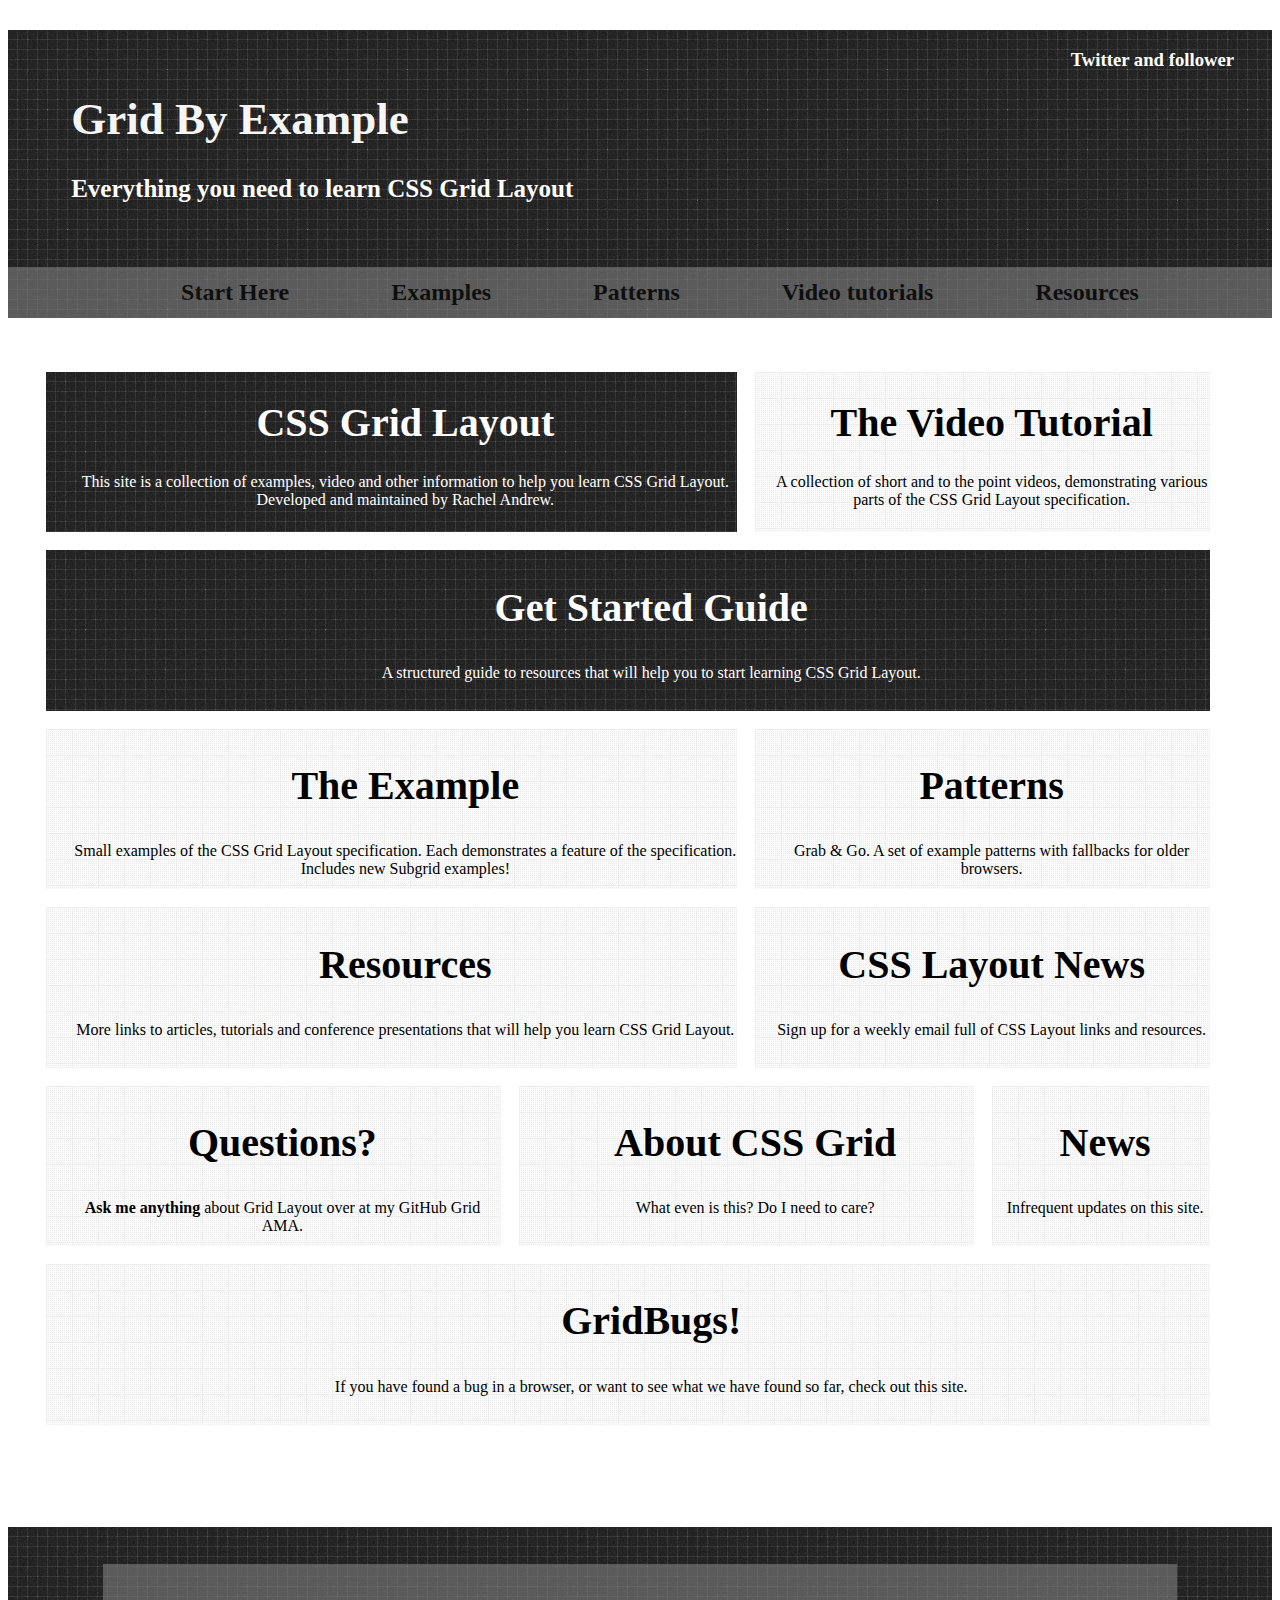
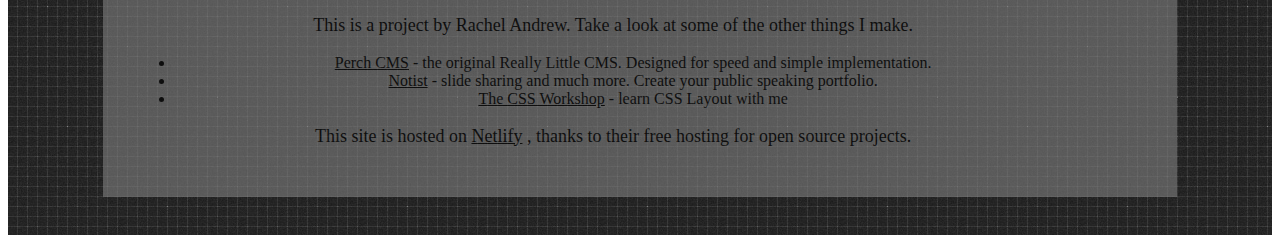
<file: index.html>
<!DOCTYPE html>
<html lang="en">
<head>
    <meta charset="UTF-8">
    <meta name="viewport" content="width=device-width, initial-scale=1.0">
    <title>Homepage</title>
    <link rel="stylesheet" href="homepage.css">
    <link rel="stylesheet" href="navbar.css">
</head>
<body>
    <header class="homepage-header">
        <div><h3 class="homepage-header-follower">Twitter and follower</h3></div>
        <div><a class="homepage-header-title-a" href="index.html"><h1 class="homepage-header-title">Grid By Example</h1></a></div>
        <div><h3 class="homepage-header-description">Everything you need to learn CSS Grid Layout</h3></div>
        <div class="homepage-header-navbar">
            <nav>
                <ul class="homepage-header-ul">
                    <li class="homepage-header-li"><a class="homepage-header-li-a" href="startHere.html">Start Here</a></li>
                    <li class="homepage-header-li"><a class="homepage-header-li-a" href="example.html">Examples</a></li>
                    <li class="homepage-header-li"><a class="homepage-header-li-a" href="pattern.html">Patterns</a></li>
                    <li class="homepage-header-li"><a class="homepage-header-li-a" href="videoTutorial.html">Video tutorials</a></li>
                    <li class="homepage-header-li"><a class="homepage-header-li-a" href="resources.html">Resources</a></li>
                </ul>
            </nav>
        </div>
    </header>
    
    <div class="homepage-section-content">
        <div class="section content1">
            <a href="#" class="homepage-section-content-a">
            <h1 class="homepage-section-titles">CSS Grid Layout</h1>
            <p class="homepage-sections">This site is a collection of examples, video and other information to help you learn CSS Grid Layout. Developed and maintained by Rachel Andrew.</p>
            </a>
            
        </div>

        <div class="section content2">
            <a href="#" class="homepage-section-content-a">
            <h1 class="homepage-section-title">The Video Tutorial</h1>
            <p class="homepage-section">A collection of short and to the point videos, demonstrating various parts of the CSS Grid Layout specification.</p>
        </a>
        </div>

        <div class="section content3">
            <a href="#" class="homepage-section-content-a">
            <h2 class="homepage-section-titles">Get Started Guide</h2>
            <p class="homepage-sections">A structured guide to resources that will help you to start learning CSS Grid Layout.</p>
        </a>
        </div>

        <div class="section content4">
            <a href="#" class="homepage-section-content-a">
            <h2 class="homepage-section-title">The Example</h2>
            <p class="homepage-section">Small examples of the CSS Grid Layout specification. Each demonstrates a feature of the specification. Includes new Subgrid examples!</p>
        </a>
        </div>

        <div class="section content5">
            <a href="#" class="homepage-section-content-a">
            <h2 class="homepage-section-title">Patterns</h2>
            <p class="homepage-section">Grab & Go. A set of example patterns with fallbacks for older browsers.</p>
        </a>
        </div>

        <div class="section content6">
            <a href="#" class="homepage-section-content-a">
            <h2 class="homepage-section-title">Resources</h2>
            <p class="homepage-section">More links to articles, tutorials and conference presentations that will help you learn CSS Grid Layout.</p>
        </a>
        </div>

        <div class="section content7">
            <a href="#" class="homepage-section-content-a">
            <h2 class="homepage-section-title">CSS Layout News</h2>
            <p class="homepage-section">Sign up for a weekly email full of CSS Layout links and resources.</p>
        </a>
        </div>

        <div class="section content8">
            <a href="#" class="homepage-section-content-a">
            <h2 class="homepage-section-title">Questions?</h2>
            <p class="homepage-section"><span style="font-weight: 800;">Ask me anything</span> about Grid Layout over at my GitHub Grid AMA.</p>
        </a>
        </div>

        <div class="section content9">
            <a href="#" class="homepage-section-content-a">
            <h2 class="homepage-section-title">About CSS Grid</h2>
            <p class="homepage-section">What even is this? Do I need to care?</p>
        </a>
        </div>

        <div class="section content10">
            <a href="#" class="homepage-section-content-a">
            <h2 class="homepage-section-title">News</h2>
            <p class="homepage-section">Infrequent updates on this site.</p>
        </a>
        </div>

        <div class="section content11">
            <a href="#" class="homepage-section-content-a">
            <h2 class="homepage-section-title">GridBugs!</h2>
            <p class="homepage-section">If you have found a bug in a browser, or want to see what we have found so far, check out this site.</p>
        </a>
        </div>
    </div>

    <footer class="homepage-footer">
        <div class="homepage-footer-description">
            <h3 class="h3">This is a project by Rachel Andrew. Take a look at some of the other things I make.</h3>
            <ul class="homepage-footer-point-ul">
                <li class="homepage-footer-point-li"><a href="#" class="footer-a"> Perch CMS</a> - the original Really Little CMS. Designed for speed and simple implementation.</li>
                <li class="homepage-footer-point-li"><a href="#" class="footer-a">Notist</a> - slide sharing and much more. Create your public speaking portfolio.</li>
                <li class="homepage-footer-point-li"><a href="#" class="footer-a">The CSS Workshop</a> - learn CSS Layout with me</li>
            </ul>
            <h3 class="h3">This site is hosted on <a href="#" class="footer-a"> Netlify</a> , thanks to their free hosting for open source projects.</h3>
        </div>
    </footer>
</body>
</html>
</file>
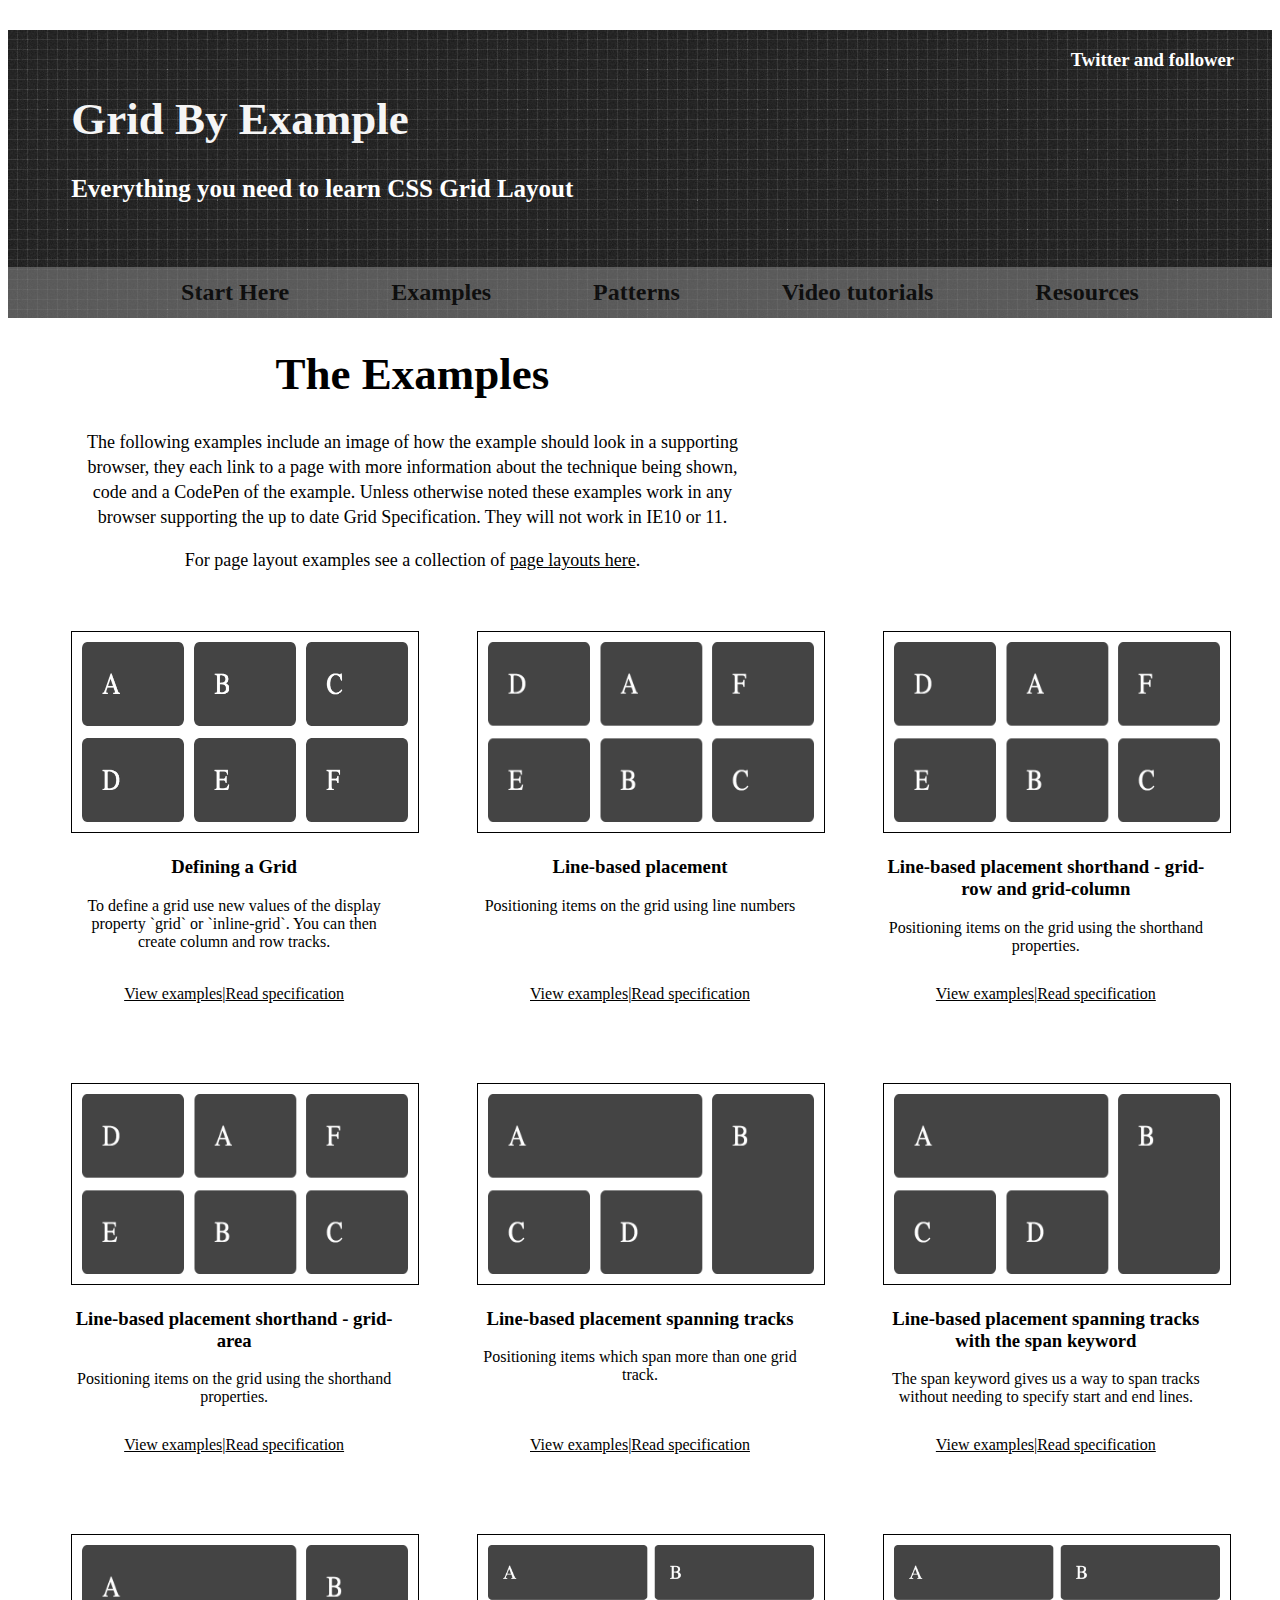
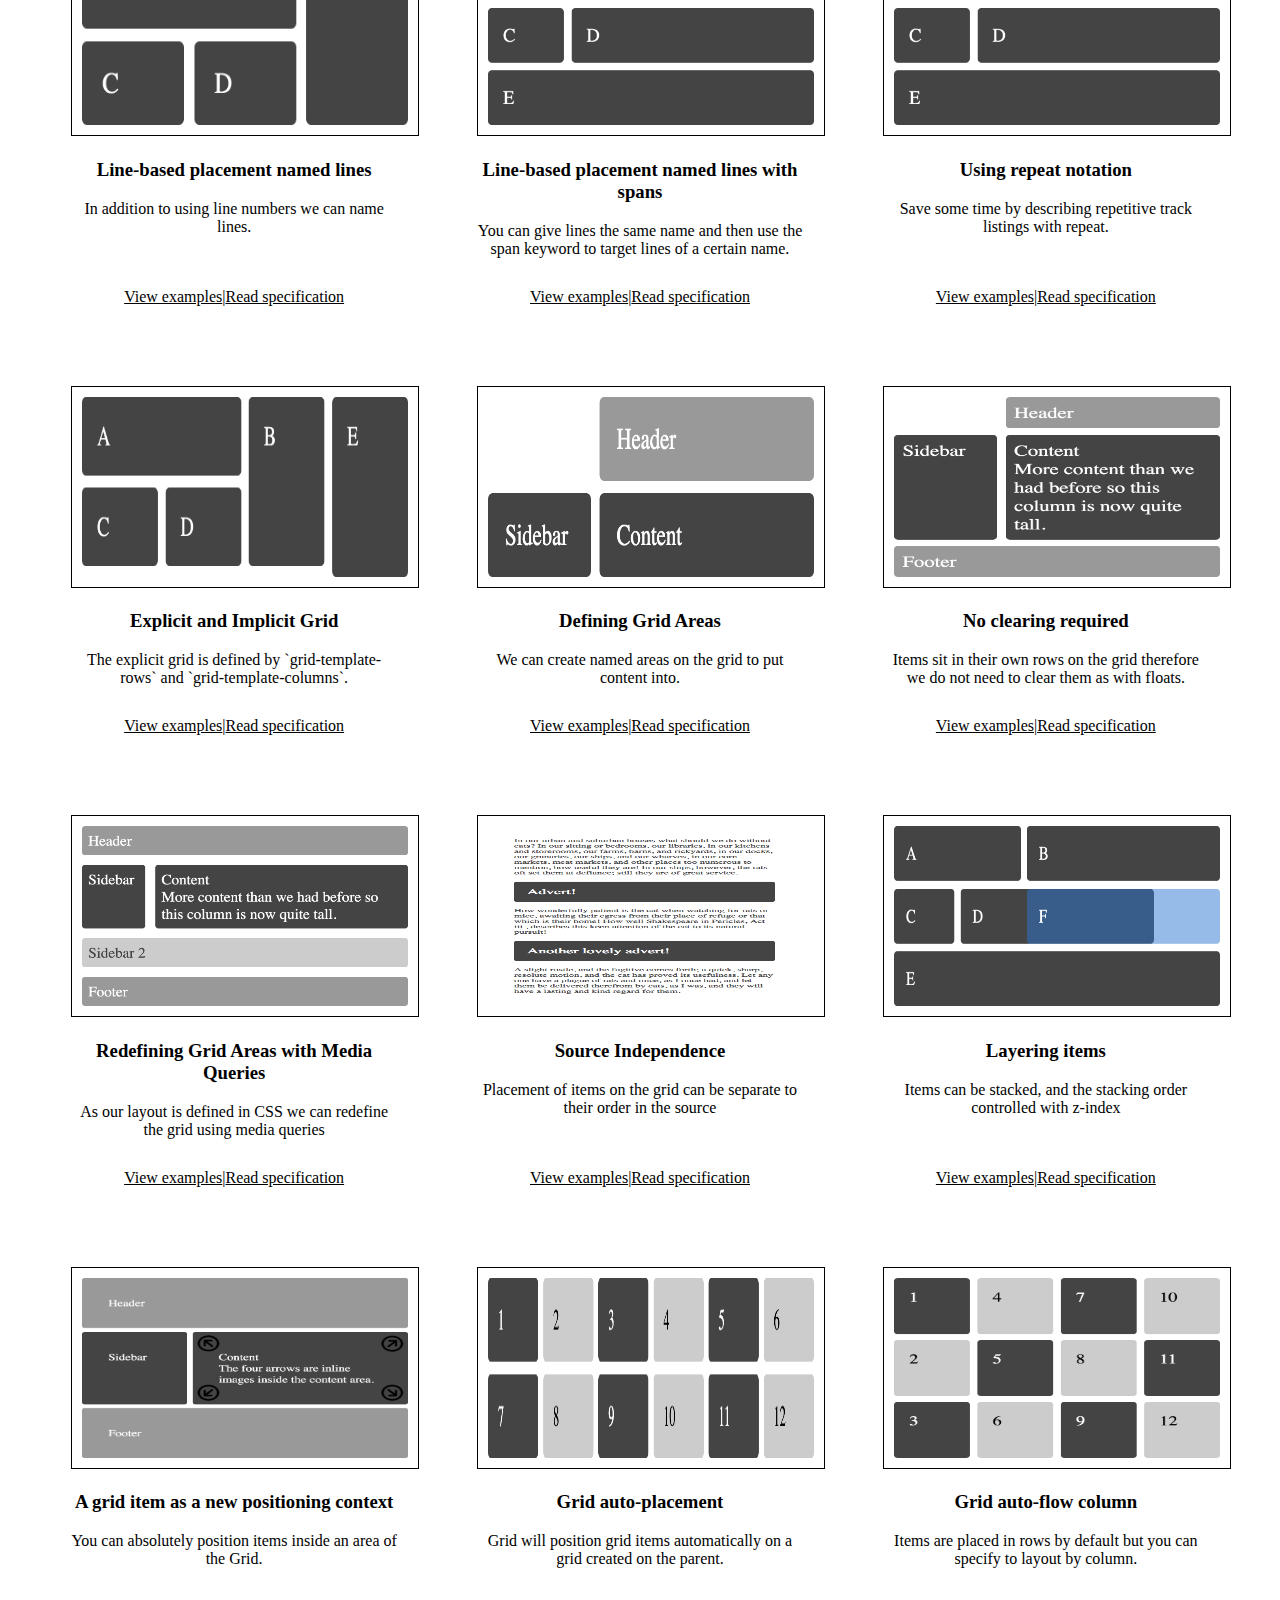
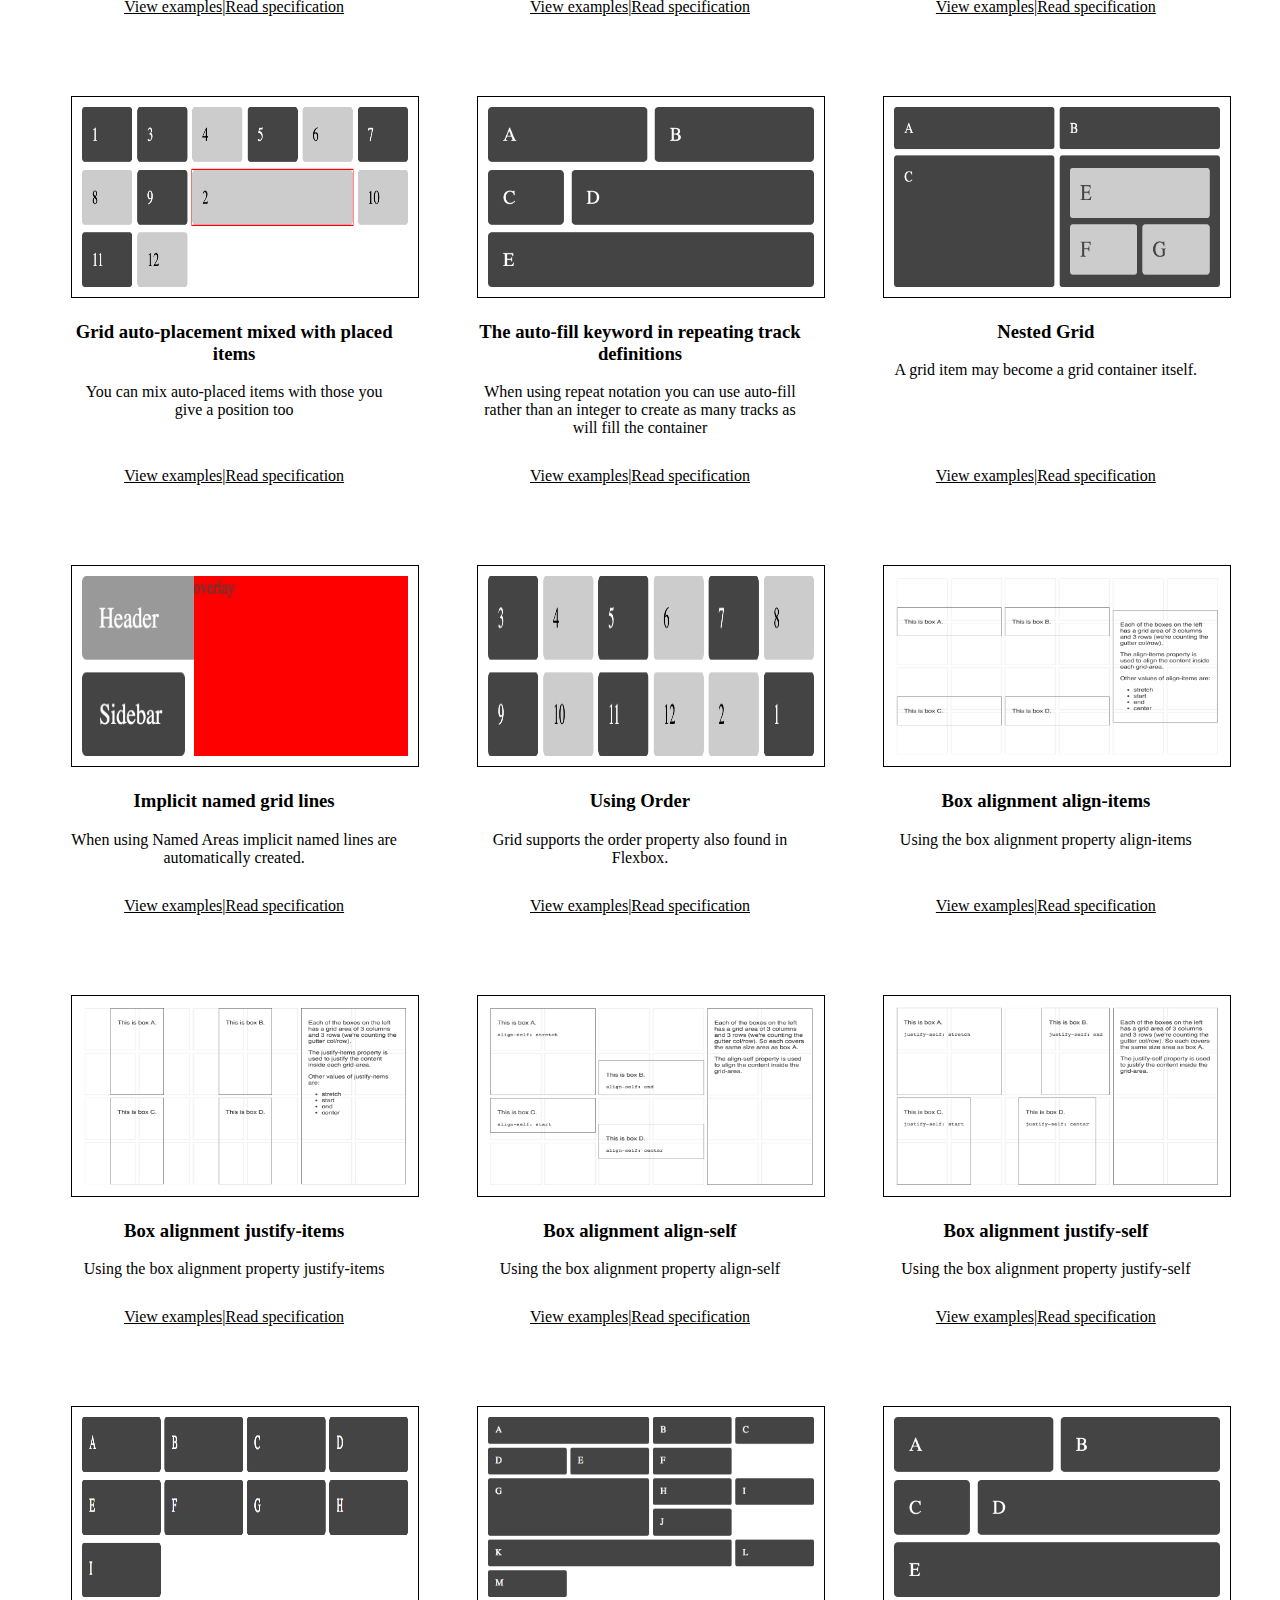
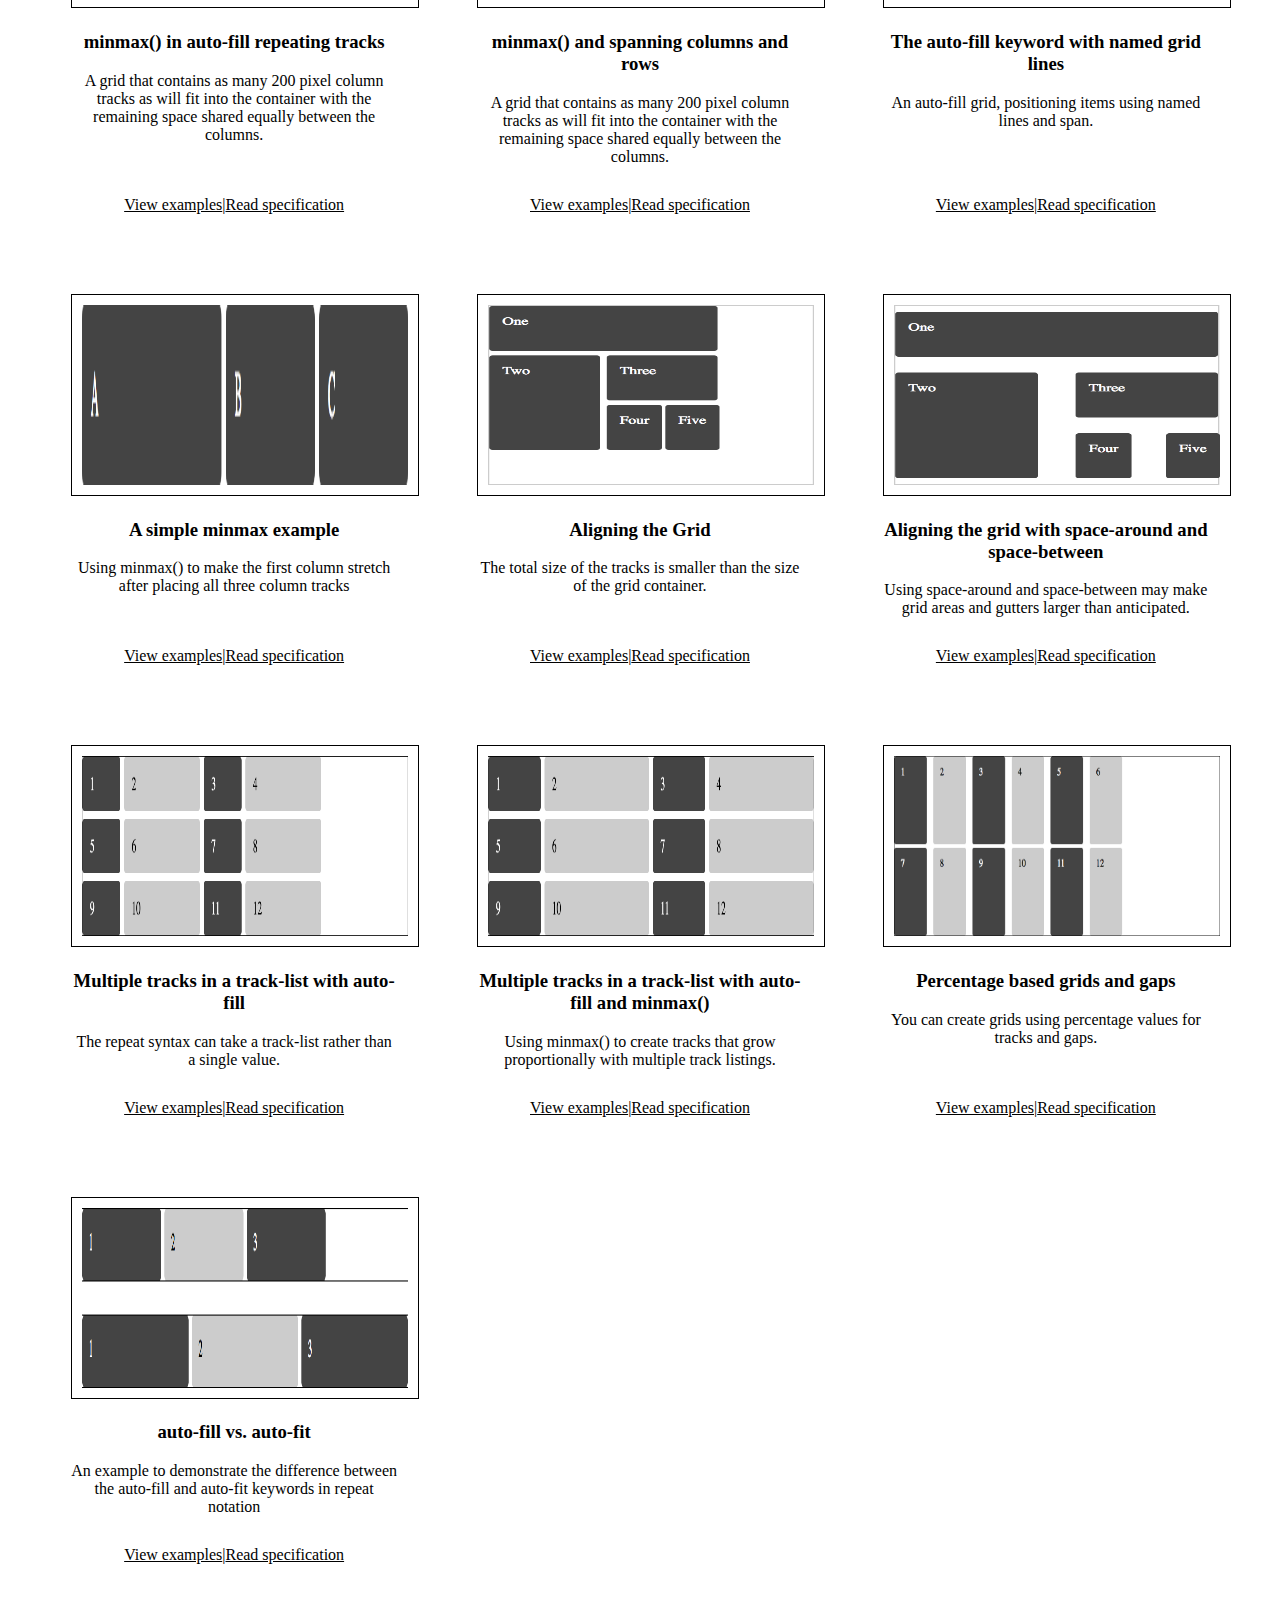
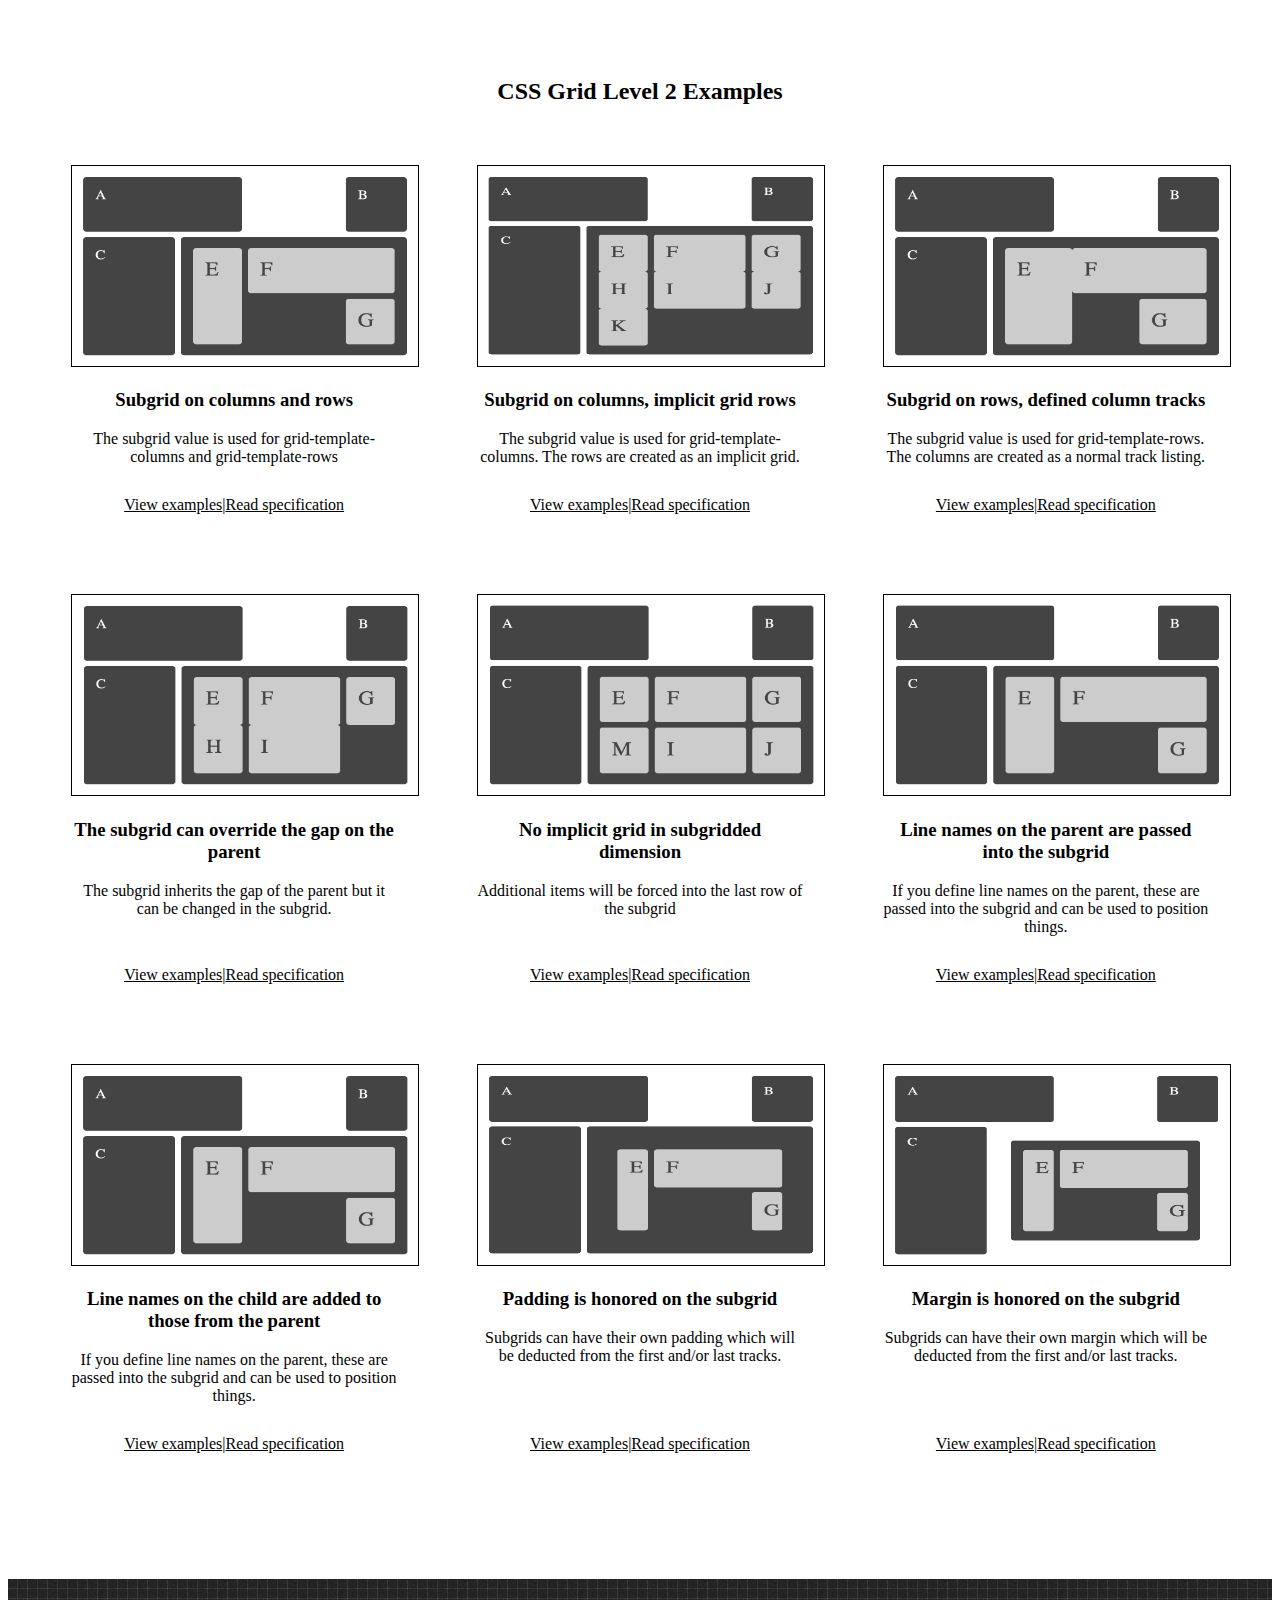
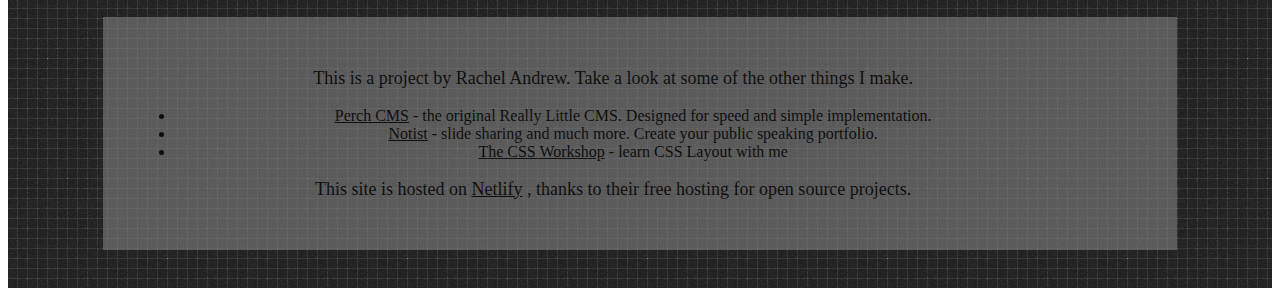
<file: example.html>
<!DOCTYPE html>
<html lang="en">

<head>
    <meta charset="UTF-8">
    <meta name="viewport" content="width=device-width, initial-scale=1.0">
    <title>Homepage</title>
    <link rel="stylesheet" href="homepage.css">
    <link rel="stylesheet" href="example.css">
</head>

<body>
    <header class="homepage-header">
        <div>
            <h3 class="homepage-header-follower">Twitter and follower</h3>
        </div>
        <div><a class="homepage-header-title-a" href="index.html">
                <h1 class="homepage-header-title">Grid By Example</h1>
            </a></div>
        <div>
            <h3 class="homepage-header-description">Everything you need to learn CSS Grid Layout</h3>
        </div>
        <div class="homepage-header-navbar">
            <nav>
                <ul class="homepage-header-ul">
                    <li class="homepage-header-li"><a class="homepage-header-li-a" href="startHere.html">Start Here</a>
                    </li>
                    <li class="homepage-header-li"><a class="homepage-header-li-a" href="example.html">Examples</a></li>
                    <li class="homepage-header-li"><a class="homepage-header-li-a" href="pattern.html">Patterns</a></li>
                    <li class="homepage-header-li"><a class="homepage-header-li-a" href="videoTutorial.html">Video tutorials</a></li>
                    <li class="homepage-header-li"><a class="homepage-header-li-a" href="resources.html">Resources</a></li>
                </ul>
            </nav>
        </div>
    </header>

    <div class="startHere-header-wrapper">
        <div class="start-header-content">
            <h1 class="start-header-title">The Examples</h1>
            <p class="start-header-description">The following examples include an image of how the example should look
                in a supporting
                browser, they each link to a page with more information about the technique being shown,
                code and a CodePen of the example. Unless otherwise noted these examples work in any
                browser supporting the up to date Grid Specification. They will not work in IE10 or 11.
            </p>
            <p class="start-header-description">For page layout examples see a collection of
                <a href="#" style="color: black;"> page layouts here</a>.
            </p>
        </div>

        <!--Content-->

        <!--exp 1-->
        <ul class="example-content-ul">
            <li class="example">
                <figure><a href="#"><img src="grid/1grid.png"></a></figure>
                <h3 class="example-h3">Defining a Grid</h3>
                <div class="description">To define a grid use new values of the display property `grid` or
                    `inline-grid`. You can then
                    create column and row tracks.</div>
                <footer>
                    <a href="#" class="color-a">View examples</a>|<a href="#" class="color-a">Read specification</a>
                </footer>
            </li>

            <!--exp 2-->
            <li class="example">
                <figure><a href="#"><img src="grid/2grid.png"></a></figure>
                <h3 class="example-h3">Line-based placement</h3>
                <div class="description">Positioning items on the grid using line numbers</div>
                <footer>
                    <a href="#" class="color-a">View examples</a>|<a href="#" class="color-a">Read specification</a>
                </footer>
            </li>

            <!--exp 3-->
            <li class="example">
                <figure><a href="#"><img src="grid/3grid.png"></a></figure>
                <h3 class="example-h3">Line-based placement shorthand - grid-row and grid-column</h3>
                <div class="description">Positioning items on the grid using the shorthand properties.</div>
                <footer>
                    <a href="#" class="color-a">View examples</a>|<a href="#" class="color-a">Read specification</a>
                </footer>
            </li>

            <!--exp 4-->
            <li class="example">
                <figure><a href="#"><img src="grid/4grid.png"></a></figure>
                <h3 class="example-h3">Line-based placement shorthand - grid-area</h3>
                <div class="description">Positioning items on the grid using the shorthand properties.</div>
                <footer>
                    <a href="#" class="color-a">View examples</a>|<a href="#" class="color-a">Read specification</a>
                </footer>
            </li>

            <!--exp 5-->
            <li class="example">
                <figure><a href="#"><img src="grid/5grid.png"></a></figure>
                <h3 class="example-h3">Line-based placement spanning tracks</h3>
                <div class="description">Positioning items which span more than one grid track.</div>
                <footer>
                    <a href="#" class="color-a">View examples</a>|<a href="#" class="color-a">Read specification</a>
                </footer>
            </li>

            <!--exp 6-->
            <li class="example">
                <figure><a href="#"><img src="grid/6grid.png"></a></figure>
                <h3 class="example-h3">Line-based placement spanning tracks with the span keyword</h3>
                <div class="description">The span keyword gives us a way to span tracks without needing to specify start
                    and end lines.</div>
                <footer>
                    <a href="#" class="color-a">View examples</a>|<a href="#" class="color-a">Read specification</a>
                </footer>
            </li>

            <!--exp 7-->
            <li class="example">
                <figure><a href="#"><img src="grid/7grid.png"></a></figure>
                <h3 class="example-h3">Line-based placement named lines</h3>
                <div class="description">In addition to using line numbers we can name lines.</div>
                <footer>
                    <a href="#" class="color-a">View examples</a>|<a href="#" class="color-a">Read specification</a>
                </footer>
            </li>

            <!--exp 8-->
            <li class="example">
                <figure><a href="#"><img src="grid/8grid.png"></a></figure>
                <h3 class="example-h3">Line-based placement named lines with spans</h3>
                <div class="description">You can give lines the same name and then use the span keyword to target lines of a certain name.</div>
                <footer>
                    <a href="#" class="color-a">View examples</a>|<a href="#" class="color-a">Read specification</a>
                </footer>
            </li>

            <!--exp 9-->
            <li class="example">
                <figure><a href="#"><img src="grid/9grid.png"></a></figure>
                <h3 class="example-h3">Using repeat notation</h3>
                <div class="description">Save some time by describing repetitive track listings with repeat.</div>
                <footer>
                    <a href="#" class="color-a">View examples</a>|<a href="#" class="color-a">Read specification</a>
                </footer>
            </li>

            <!--exp 10-->
            <li class="example">
                <figure><a href="#"><img src="grid/10grid.png"></a></figure>
                <h3 class="example-h3">Explicit and Implicit Grid</h3>
                <div class="description">The explicit grid is defined by `grid-template-rows` and `grid-template-columns`.</div>
                <footer>
                    <a href="#" class="color-a">View examples</a>|<a href="#" class="color-a">Read specification</a>
                </footer>
            </li>

            <!--exp 11-->
            <li class="example">
                <figure><a href="#"><img src="grid/11grid.png"></a></figure>
                <h3 class="example-h3">Defining Grid Areas</h3>
                <div class="description">We can create named areas on the grid to put content into.</div>
                <footer>
                    <a href="#" class="color-a">View examples</a>|<a href="#" class="color-a">Read specification</a>
                </footer>
            </li>

            <!--exp 12-->
            <li class="example">
                <figure><a href="#"><img src="grid/12grid.png"></a></figure>
                <h3 class="example-h3">No clearing required</h3>
                <div class="description">Items sit in their own rows on the grid therefore we do not need to clear them as with floats.</div>
                <footer>
                    <a href="#" class="color-a">View examples</a>|<a href="#" class="color-a">Read specification</a>
                </footer>
            </li>

            <!--exp 13-->
            <li class="example">
                <figure><a href="#"><img src="grid/13grid.png"></a></figure>
                <h3 class="example-h3">Redefining Grid Areas with Media Queries</h3>
                <div class="description">As our layout is defined in CSS we can redefine the grid using media queries</div>
                <footer>
                    <a href="#" class="color-a">View examples</a>|<a href="#" class="color-a">Read specification</a>
                </footer>
            </li>

            <!--exp 14-->
            <li class="example">
                <figure><a href="#"><img src="grid/14grid.png"></a></figure>
                <h3 class="example-h3">Source Independence</h3>
                <div class="description">Placement of items on the grid can be separate to their order in the source</div>
                <footer>
                    <a href="#" class="color-a">View examples</a>|<a href="#" class="color-a">Read specification</a>
                </footer>
            </li>

            <!--exp 15-->
            <li class="example">
                <figure><a href="#"><img src="grid/15grid.png"></a></figure>
                <h3 class="example-h3">Layering items</h3>
                <div class="description">Items can be stacked, and the stacking order controlled with z-index</div>
                <footer>
                    <a href="#" class="color-a">View examples</a>|<a href="#" class="color-a">Read specification</a>
                </footer>
            </li>

            <!--exp 16-->
            <li class="example">
                <figure><a href="#"><img src="grid/16grid.png"></a></figure>
                <h3 class="example-h3">A grid item as a new positioning context</h3>
                <div class="description">You can absolutely position items inside an area of the Grid.</div>
                <footer>
                    <a href="#" class="color-a">View examples</a>|<a href="#" class="color-a">Read specification</a>
                </footer>
            </li>

            <!--exp 17-->
            <li class="example">
                <figure><a href="#"><img src="grid/17grid.png"></a></figure>
                <h3 class="example-h3">Grid auto-placement</h3>
                <div class="description">Grid will position grid items automatically on a grid created on the parent.</div>
                <footer>
                    <a href="#" class="color-a">View examples</a>|<a href="#" class="color-a">Read specification</a>
                </footer>
            </li>

            <!--exp 18-->
            <li class="example">
                <figure><a href="#"><img src="grid/18grid.png"></a></figure>
                <h3 class="example-h3">Grid auto-flow column</h3>
                <div class="description">Items are placed in rows by default but you can specify to layout by column.</div>
                <footer>
                    <a href="#" class="color-a">View examples</a>|<a href="#" class="color-a">Read specification</a>
                </footer>
            </li>

            <!--exp 19-->
            <li class="example">
                <figure><a href="#"><img src="grid/19grid.png"></a></figure>
                <h3 class="example-h3">Grid auto-placement mixed with placed items</h3>
                <div class="description">You can mix auto-placed items with those you give a position too</div>
                <footer>
                    <a href="#" class="color-a">View examples</a>|<a href="#" class="color-a">Read specification</a>
                </footer>
            </li>

            <!--exp 20-->
            <li class="example">
                <figure><a href="#"><img src="grid/20grid.png"></a></figure>
                <h3 class="example-h3">The auto-fill keyword in repeating track definitions</h3>
                <div class="description">When using repeat notation you can use auto-fill rather than an integer to create as many tracks as will fill the container</div>
                <footer>
                    <a href="#" class="color-a">View examples</a>|<a href="#" class="color-a">Read specification</a>
                </footer>
            </li>

            <!--exp 21-->
            <li class="example">
                <figure><a href="#"><img src="grid/21grid.png"></a></figure>
                <h3 class="example-h3">Nested Grid</h3>
                <div class="description">A grid item may become a grid container itself.</div>
                <footer>
                    <a href="#" class="color-a">View examples</a>|<a href="#" class="color-a">Read specification</a>
                </footer>
            </li>

            <!--exp 22-->
            <li class="example">
                <figure><a href="#"><img src="grid/22grid.png"></a></figure>
                <h3 class="example-h3">Implicit named grid lines</h3>
                <div class="description">When using Named Areas implicit named lines are automatically created.</div>
                <footer>
                    <a href="#" class="color-a">View examples</a>|<a href="#" class="color-a">Read specification</a>
                </footer>
            </li>

            <!--exp 23-->
            <li class="example">
                <figure><a href="#"><img src="grid/23grid.png"></a></figure>
                <h3 class="example-h3">Using Order</h3>
                <div class="description">Grid supports the order property also found in Flexbox.</div>
                <footer>
                    <a href="#" class="color-a">View examples</a>|<a href="#" class="color-a">Read specification</a>
                </footer>
            </li>

            <!--exp 24-->
            <li class="example">
                <figure><a href="#"><img src="grid/24grid.png"></a></figure>
                <h3 class="example-h3">Box alignment align-items</h3>
                <div class="description">Using the box alignment property align-items</div>
                <footer>
                    <a href="#" class="color-a">View examples</a>|<a href="#" class="color-a">Read specification</a>
                </footer>
            </li>

            <!--exp 25-->
            <li class="example">
                <figure><a href="#"><img src="grid/25grid.png"></a></figure>
                <h3 class="example-h3">Box alignment justify-items</h3>
                <div class="description">Using the box alignment property justify-items</div>
                <footer>
                    <a href="#" class="color-a">View examples</a>|<a href="#" class="color-a">Read specification</a>
                </footer>
            </li>

            <!--exp 26-->
            <li class="example">
                <figure><a href="#"><img src="grid/26grid.png"></a></figure>
                <h3 class="example-h3">Box alignment align-self</h3>
                <div class="description">Using the box alignment property align-self</div>
                <footer>
                    <a href="#" class="color-a">View examples</a>|<a href="#" class="color-a">Read specification</a>
                </footer>
            </li>

            <!--exp 27-->
            <li class="example">
                <figure><a href="#"><img src="grid/27grid.png"></a></figure>
                <h3 class="example-h3">Box alignment justify-self</h3>
                <div class="description">Using the box alignment property justify-self</div>
                <footer>
                    <a href="#" class="color-a">View examples</a>|<a href="#" class="color-a">Read specification</a>
                </footer>
            </li>

            <!--exp 28-->
            <li class="example">
                <figure><a href="#"><img src="grid/28grid.png"></a></figure>
                <h3 class="example-h3">minmax() in auto-fill repeating tracks</h3>
                <div class="description">A grid that contains as many 200 pixel column tracks as will fit into the container with the remaining space shared equally between the columns.</div>
                <footer>
                    <a href="#" class="color-a">View examples</a>|<a href="#" class="color-a">Read specification</a>
                </footer>
            </li>
            
            <!--exp 29-->
            <li class="example">
                <figure><a href="#"><img src="grid/29grid.png"></a></figure>
                <h3 class="example-h3">minmax() and spanning columns and rows</h3>
                <div class="description">A grid that contains as many 200 pixel column tracks as will fit into the container with the remaining space shared equally between the columns.</div>
                <footer>
                    <a href="#" class="color-a">View examples</a>|<a href="#" class="color-a">Read specification</a>
                </footer>
            </li>

            <!--exp 30-->
            <li class="example">
                <figure><a href="#"><img src="grid/30grid.png"></a></figure>
                <h3 class="example-h3">The auto-fill keyword with named grid lines</h3>
                <div class="description">An auto-fill grid, positioning items using named lines and span.</div>
                <footer>
                    <a href="#" class="color-a">View examples</a>|<a href="#" class="color-a">Read specification</a>
                </footer>
            </li>

            <!--exp 31-->
            <li class="example">
                <figure><a href="#"><img src="grid/31grid.png"></a></figure>
                <h3 class="example-h3">A simple minmax example</h3>
                <div class="description">Using minmax() to make the first column stretch after placing all three column tracks</div>
                <footer>
                    <a href="#" class="color-a">View examples</a>|<a href="#" class="color-a">Read specification</a>
                </footer>
            </li>

            <!--exp 32-->
            <li class="example">
                <figure><a href="#"><img src="grid/32grid.png"></a></figure>
                <h3 class="example-h3">Aligning the Grid</h3>
                <div class="description">The total size of the tracks is smaller than the size of the grid container.</div>
                <footer>
                    <a href="#" class="color-a">View examples</a>|<a href="#" class="color-a">Read specification</a>
                </footer>
            </li>

            <!--exp 33-->
            <li class="example">
                <figure><a href="#"><img src="grid/33grid.png"></a></figure>
                <h3 class="example-h3">Aligning the grid with space-around and space-between</h3>
                <div class="description">Using space-around and space-between may make grid areas and gutters larger than anticipated.</div>
                <footer>
                    <a href="#" class="color-a">View examples</a>|<a href="#" class="color-a">Read specification</a>
                </footer>
            </li>

            <!--exp 34-->
            <li class="example">
                <figure><a href="#"><img src="grid/34grid.png"></a></figure>
                <h3 class="example-h3">Multiple tracks in a track-list with auto-fill</h3>
                <div class="description">The repeat syntax can take a track-list rather than a single value.</div>
                <footer>
                    <a href="#" class="color-a">View examples</a>|<a href="#" class="color-a">Read specification</a>
                </footer>
            </li>

            <!--exp 35-->
            <li class="example">
                <figure><a href="#"><img src="grid/35grid.png"></a></figure>
                <h3 class="example-h3">Multiple tracks in a track-list with auto-fill and minmax()</h3>
                <div class="description">Using minmax() to create tracks that grow proportionally with multiple track listings.</div>
                <footer>
                    <a href="#" class="color-a">View examples</a>|<a href="#" class="color-a">Read specification</a>
                </footer>
            </li>

            <!--exp 36-->
           <li class="example">
                <figure><a href="#"><img src="grid/36grid.png"></a></figure>
                <h3 class="example-h3">Percentage based grids and gaps</h3>
                <div class="description">You can create grids using percentage values for tracks and gaps.</div>
                <footer>
                    <a href="#" class="color-a">View examples</a>|<a href="#" class="color-a">Read specification</a>
                </footer>
            </li>

            <!--exp 37-->
            <li class="example">
                <figure><a href="#"><img src="grid/37grid.png"></a></figure>
                <h3 class="example-h3">auto-fill vs. auto-fit</h3>
                <div class="description">An example to demonstrate the difference between the auto-fill and auto-fit keywords in repeat notation</div>
                <footer>
                    <a href="#" class="color-a">View examples</a>|<a href="#" class="color-a">Read specification</a>
                </footer>
            </li>

            </ul>

            <h2>CSS Grid Level 2 Examples</h2>

            <ul class="example-content-ul2">
            <!--exp 38-->
            <li class="example">
                <figure><a href="#"><img src="grid/38grid.png"></a></figure>
                <h3 class="example-h3">Subgrid on columns and rows</h3>
                <div class="description">The subgrid value is used for grid-template-columns and grid-template-rows</div>
                <footer>
                    <a href="#" class="color-a">View examples</a>|<a href="#" class="color-a">Read specification</a>
                </footer>
            </li>

            <!--exp 39-->
            <li class="example">
                <figure><a href="#"><img src="grid/39grid.png"></a></figure>
                <h3 class="example-h3">Subgrid on columns, implicit grid rows</h3>
                <div class="description">The subgrid value is used for grid-template-columns. The rows are created as an implicit grid.</div>
                <footer>
                    <a href="#" class="color-a">View examples</a>|<a href="#" class="color-a">Read specification</a>
                </footer>
            </li>

            <!--exp 40-->
            <li class="example">
                <figure><a href="#"><img src="grid/40grid.png"></a></figure>
                <h3 class="example-h3">Subgrid on rows, defined column tracks</h3>
                <div class="description">The subgrid value is used for grid-template-rows. The columns are created as a normal track listing.</div>
                <footer>
                    <a href="#" class="color-a">View examples</a>|<a href="#" class="color-a">Read specification</a>
                </footer>
            </li>

            <!--exp 41-->
            <li class="example">
                <figure><a href="#"><img src="grid/41grid.png"></a></figure>
                <h3 class="example-h3">The subgrid can override the gap on the parent</h3>
                <div class="description">The subgrid inherits the gap of the parent but it can be changed in the subgrid.</div>
                <footer>
                    <a href="#" class="color-a">View examples</a>|<a href="#" class="color-a">Read specification</a>
                </footer>
            </li>

            <!--exp 42-->
            <li class="example">
                <figure><a href="#"><img src="grid/42grid.png"></a></figure>
                <h3 class="example-h3">No implicit grid in subgridded dimension</h3>
                <div class="description">Additional items will be forced into the last row of the subgrid</div>
                <footer>
                    <a href="#" class="color-a">View examples</a>|<a href="#" class="color-a">Read specification</a>
                </footer>
            </li>

            <!--exp 43-->
            <li class="example">
                <figure><a href="#"><img src="grid/43grid.png"></a></figure>
                <h3 class="example-h3">Line names on the parent are passed into the subgrid</h3>
                <div class="description">If you define line names on the parent, these are passed into the subgrid and can be used to position things.</div>
                <footer>
                    <a href="#" class="color-a">View examples</a>|<a href="#" class="color-a">Read specification</a>
                </footer>
            </li>

            <!--exp 44-->
            <li class="example">
                <figure><a href="#"><img src="grid/44grid.png"></a></figure>
                <h3 class="example-h3">Line names on the child are added to those from the parent</h3>
                <div class="description">If you define line names on the parent, these are passed into the subgrid and can be used to position things.</div>
                <footer>
                    <a href="#" class="color-a">View examples</a>|<a href="#" class="color-a">Read specification</a>
                </footer>
            </li>

            <!--exp 45-->
            <li class="example">
                <figure><a href="#"><img src="grid/45grid.png"></a></figure>
                <h3 class="example-h3">Padding is honored on the subgrid</h3>
                <div class="description">Subgrids can have their own padding which will be deducted from the first and/or last tracks.</div>
                <footer>
                    <a href="#" class="color-a">View examples</a>|<a href="#" class="color-a">Read specification</a>
                </footer>
            </li>

            <!--exp 46-->
            <li class="example">
                <figure><a href="#"><img src="grid/46grid.png"></a></figure>
                <h3 class="example-h3">Margin is honored on the subgrid</h3>
                <div class="description">Subgrids can have their own margin which will be deducted from the first and/or last tracks.</div>
                <footer>
                    <a href="#" class="color-a">View examples</a>|<a href="#" class="color-a">Read specification</a>
                </footer>
            </li>



        </ul>
    </div>

    <footer class="homepage-footer">
        <div class="homepage-footer-description">
            <h3 class="h3">This is a project by Rachel Andrew. Take a look at some of the other things I make.</h3>
            <ul class="homepage-footer-point-ul">
                <li class="homepage-footer-point-li"><a href="#" class="footer-a"> Perch CMS</a> - the original Really
                    Little CMS. Designed for speed and simple implementation.</li>
                <li class="homepage-footer-point-li"><a href="#" class="footer-a">Notist</a> - slide sharing and much
                    more. Create your public speaking portfolio.</li>
                <li class="homepage-footer-point-li"><a href="#" class="footer-a">The CSS Workshop</a> - learn CSS
                    Layout with me</li>
            </ul>
            <h3 class="h3">This site is hosted on <a href="#" class="footer-a"> Netlify</a> , thanks to their free
                hosting for open source projects.</h3>
        </div>
    </footer>
</body>

</html>
</file>
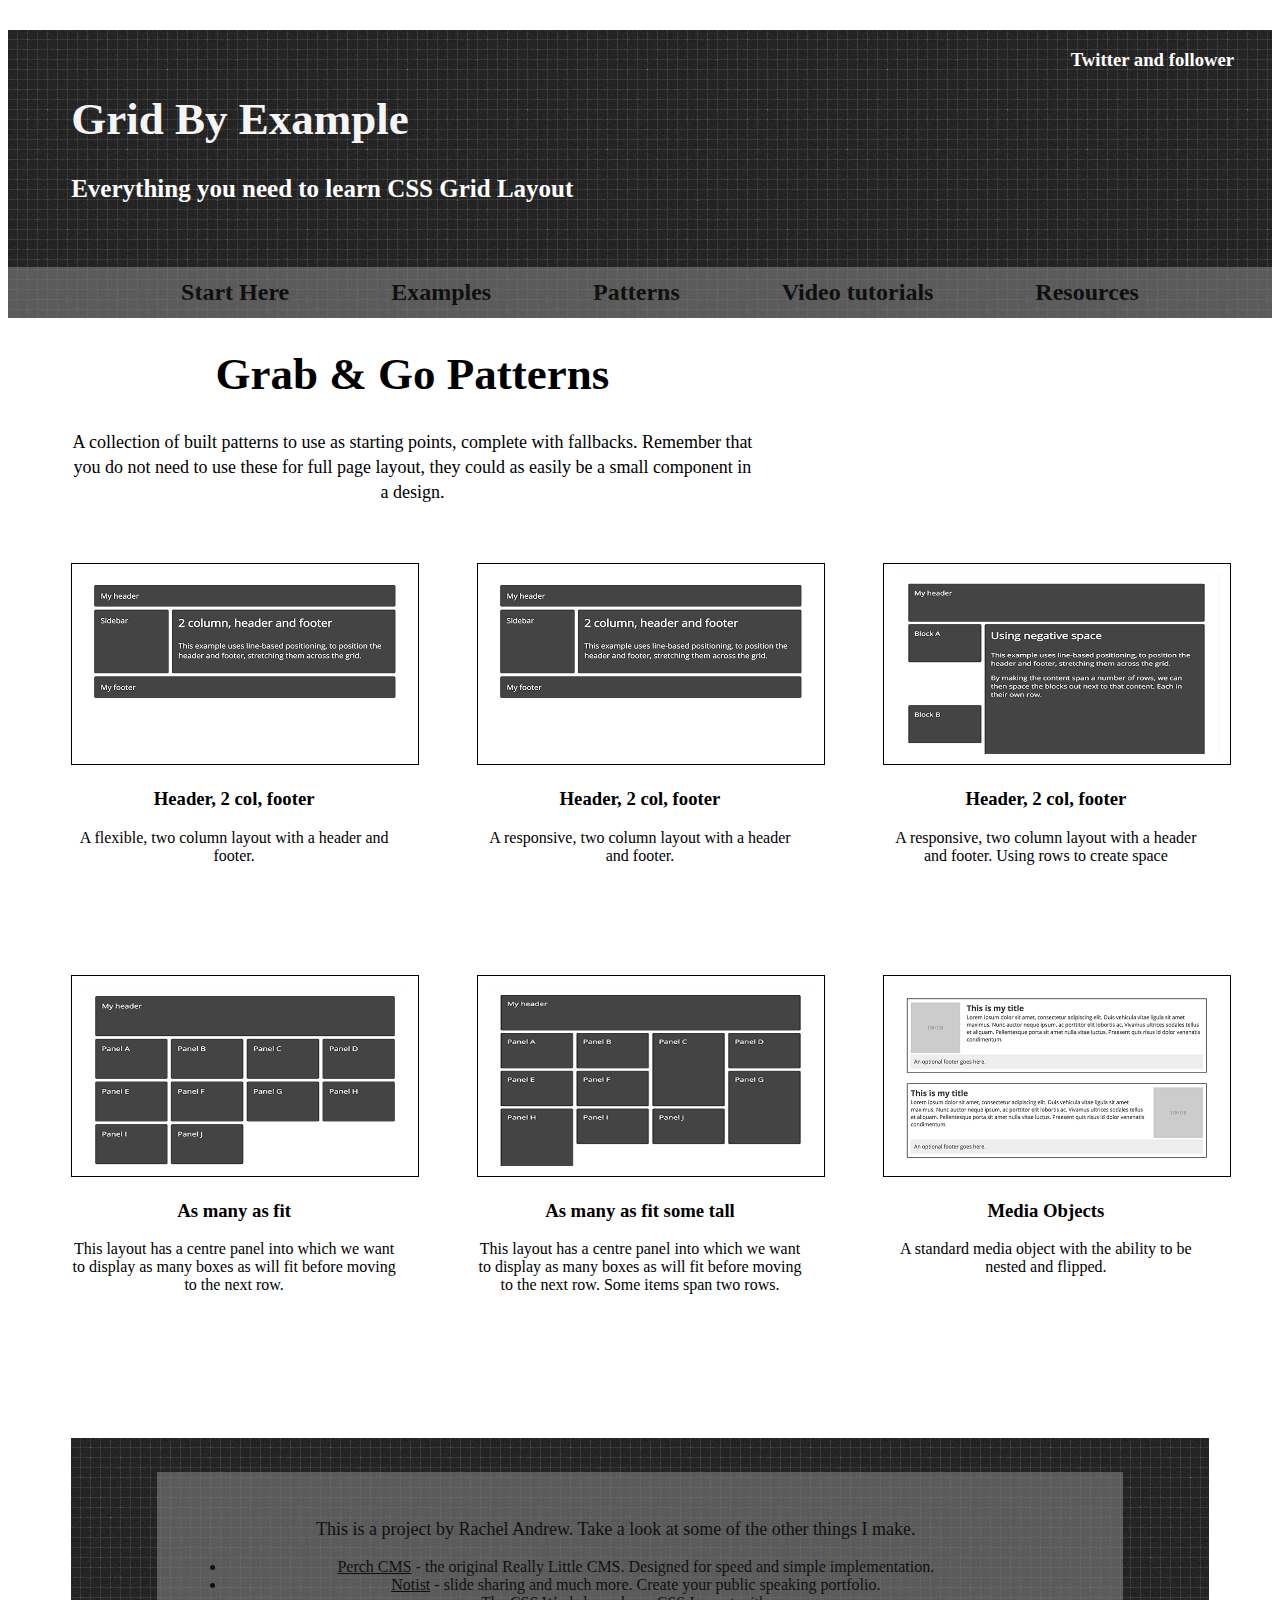
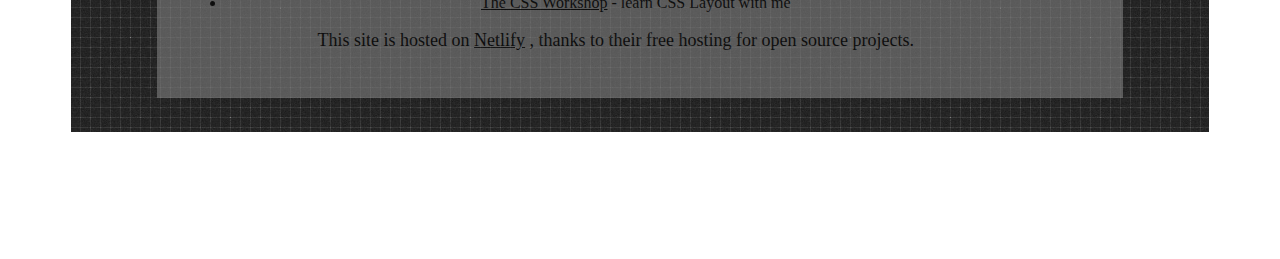
<file: pattern.html>
<!DOCTYPE html>
<html lang="en">

<head>
    <meta charset="UTF-8">
    <meta name="viewport" content="width=device-width, initial-scale=1.0">
    <title>Homepage</title>
    <link rel="stylesheet" href="homepage.css">
    <link rel="stylesheet" href="pattern.css">
</head>

<body>
    <header class="homepage-header">
        <div>
            <h3 class="homepage-header-follower">Twitter and follower</h3>
        </div>
        <div><a class="homepage-header-title-a" href="index.html">
                <h1 class="homepage-header-title">Grid By Example</h1>
            </a></div>
        <div>
            <h3 class="homepage-header-description">Everything you need to learn CSS Grid Layout</h3>
        </div>
        <div class="homepage-header-navbar">
            <nav>
                <ul class="homepage-header-ul">
                    <li class="homepage-header-li"><a class="homepage-header-li-a" href="startHere.html">Start Here</a>
                    </li>
                    <li class="homepage-header-li"><a class="homepage-header-li-a" href="example.html">Examples</a></li>
                    <li class="homepage-header-li"><a class="homepage-header-li-a" href="pattern.html">Patterns</a></li>
                    <li class="homepage-header-li"><a class="homepage-header-li-a" href="videoTutorial.html">Video tutorials</a></li>
                    <li class="homepage-header-li"><a class="homepage-header-li-a" href="resources.html">Resources</a></li>
                </ul>
            </nav>
        </div>
    </header>

    <div class="startHere-header-wrapper">
        <div class="start-header-content">
            <h1 class="start-header-title">Grab & Go Patterns</h1>
            <p class="start-header-description">A collection of built patterns to use as starting points,
                complete with fallbacks. Remember that you do not need to
                use these for full page layout, they could as easily be a
                small component in a design.
            </p>
        </div>

        <!--Content-->

        <!--exp 1-->
        <ul class="pattern-content-ul">
            <li class="pattern">
                <figure><a href="#"><img src="pattern1.png"></a></figure>
                <h3 class="pattern-h3">Header, 2 col, footer</h3>
                <div class="description">A flexible, two column layout with a header and footer.</div>
            </li>

            <!--exp 2-->
            <li class="pattern">
                <figure><a href="#"><img src="pattern2.png"></a></figure>
                <h3 class="pattern-h3">Header, 2 col, footer</h3>
                <div class="description">A responsive, two column layout with a header and footer.</div>
            </li>

            <!--exp 3-->
            <li class="pattern">
                <figure><a href="#"><img src="pattern3.png"></a></figure>
                <h3 class="pattern-h3">Header, 2 col, footer</h3>
                <div class="description">A responsive, two column layout with a header and footer. Using rows to create
                    space</div>
            </li>

            <!--exp 4-->
            <li class="pattern">
                <figure><a href="#"><img src="pattern4.png"></a></figure>
                <h3 class="pattern-h3">As many as fit</h3>
                <div class="description">This layout has a centre panel into which we want to display as many boxes as
                    will fit before moving to the next row.</div>
            </li>

            <!--exp 5-->
            <li class="pattern">
                <figure><a href="#"><img src="pattern5.png"></a></figure>
                <h3 class="pattern-h3">As many as fit some tall</h3>
                <div class="description">This layout has a centre panel into which we want to display as many boxes as
                    will fit before moving to the next row. Some items span two rows.</div>
            </li>

            <!--exp 6-->
            <li class="pattern">
                <figure><a href="#"><img src="pattern6.png"></a></figure>
                <h3 class="pattern-h3">Media Objects</h3>
                <div class="description">A standard media object with the ability to be nested and flipped.</div>
            </li>

        </ul>


        <footer class="homepage-footer">
            <div class="homepage-footer-description">
                <h3 class="h3">This is a project by Rachel Andrew. Take a look at some of the other things I make.</h3>
                <ul class="homepage-footer-point-ul">
                    <li class="homepage-footer-point-li"><a href="#" class="footer-a"> Perch CMS</a> - the original
                        Really
                        Little CMS. Designed for speed and simple implementation.</li>
                    <li class="homepage-footer-point-li"><a href="#" class="footer-a">Notist</a> - slide sharing and
                        much
                        more. Create your public speaking portfolio.</li>
                    <li class="homepage-footer-point-li"><a href="#" class="footer-a">The CSS Workshop</a> - learn CSS
                        Layout with me</li>
                </ul>
                <h3 class="h3">This site is hosted on <a href="#" class="footer-a"> Netlify</a> , thanks to their free
                    hosting for open source projects.</h3>
            </div>
        </footer>
</body>

</html>
</file>
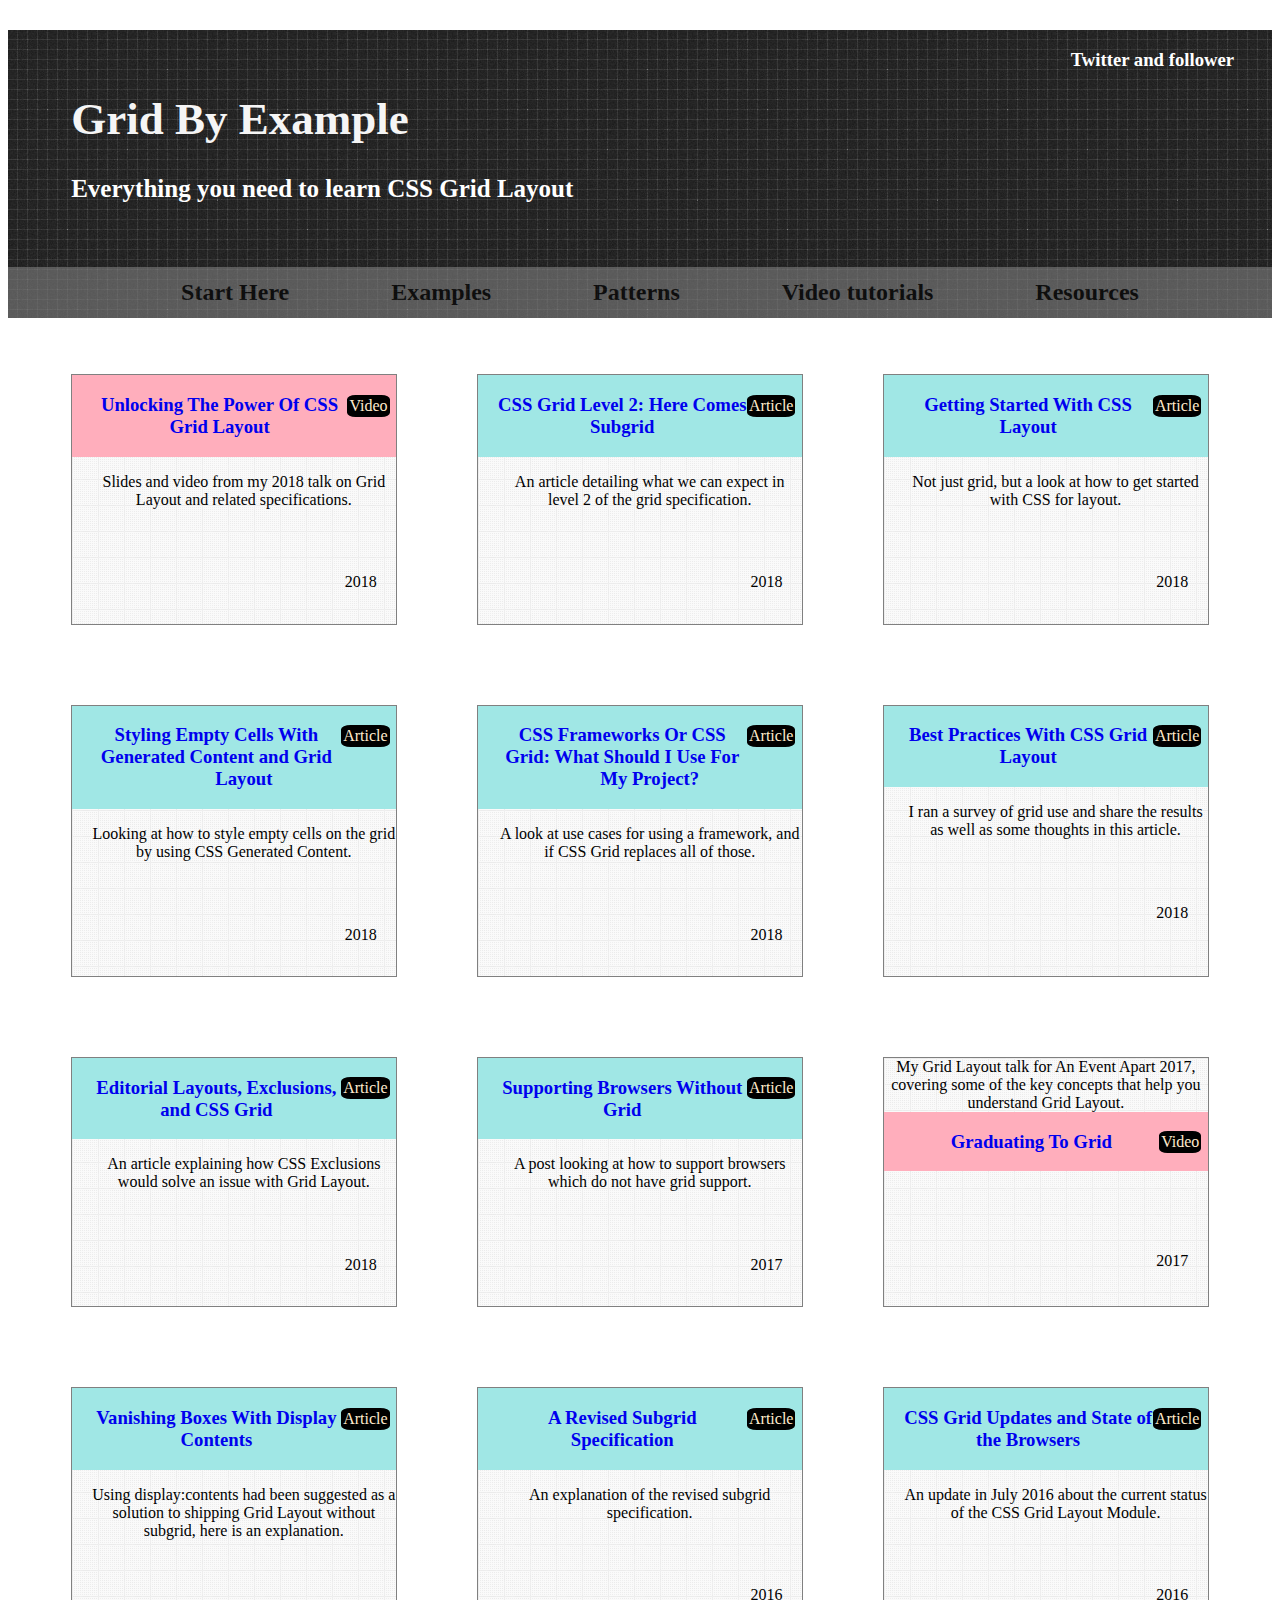
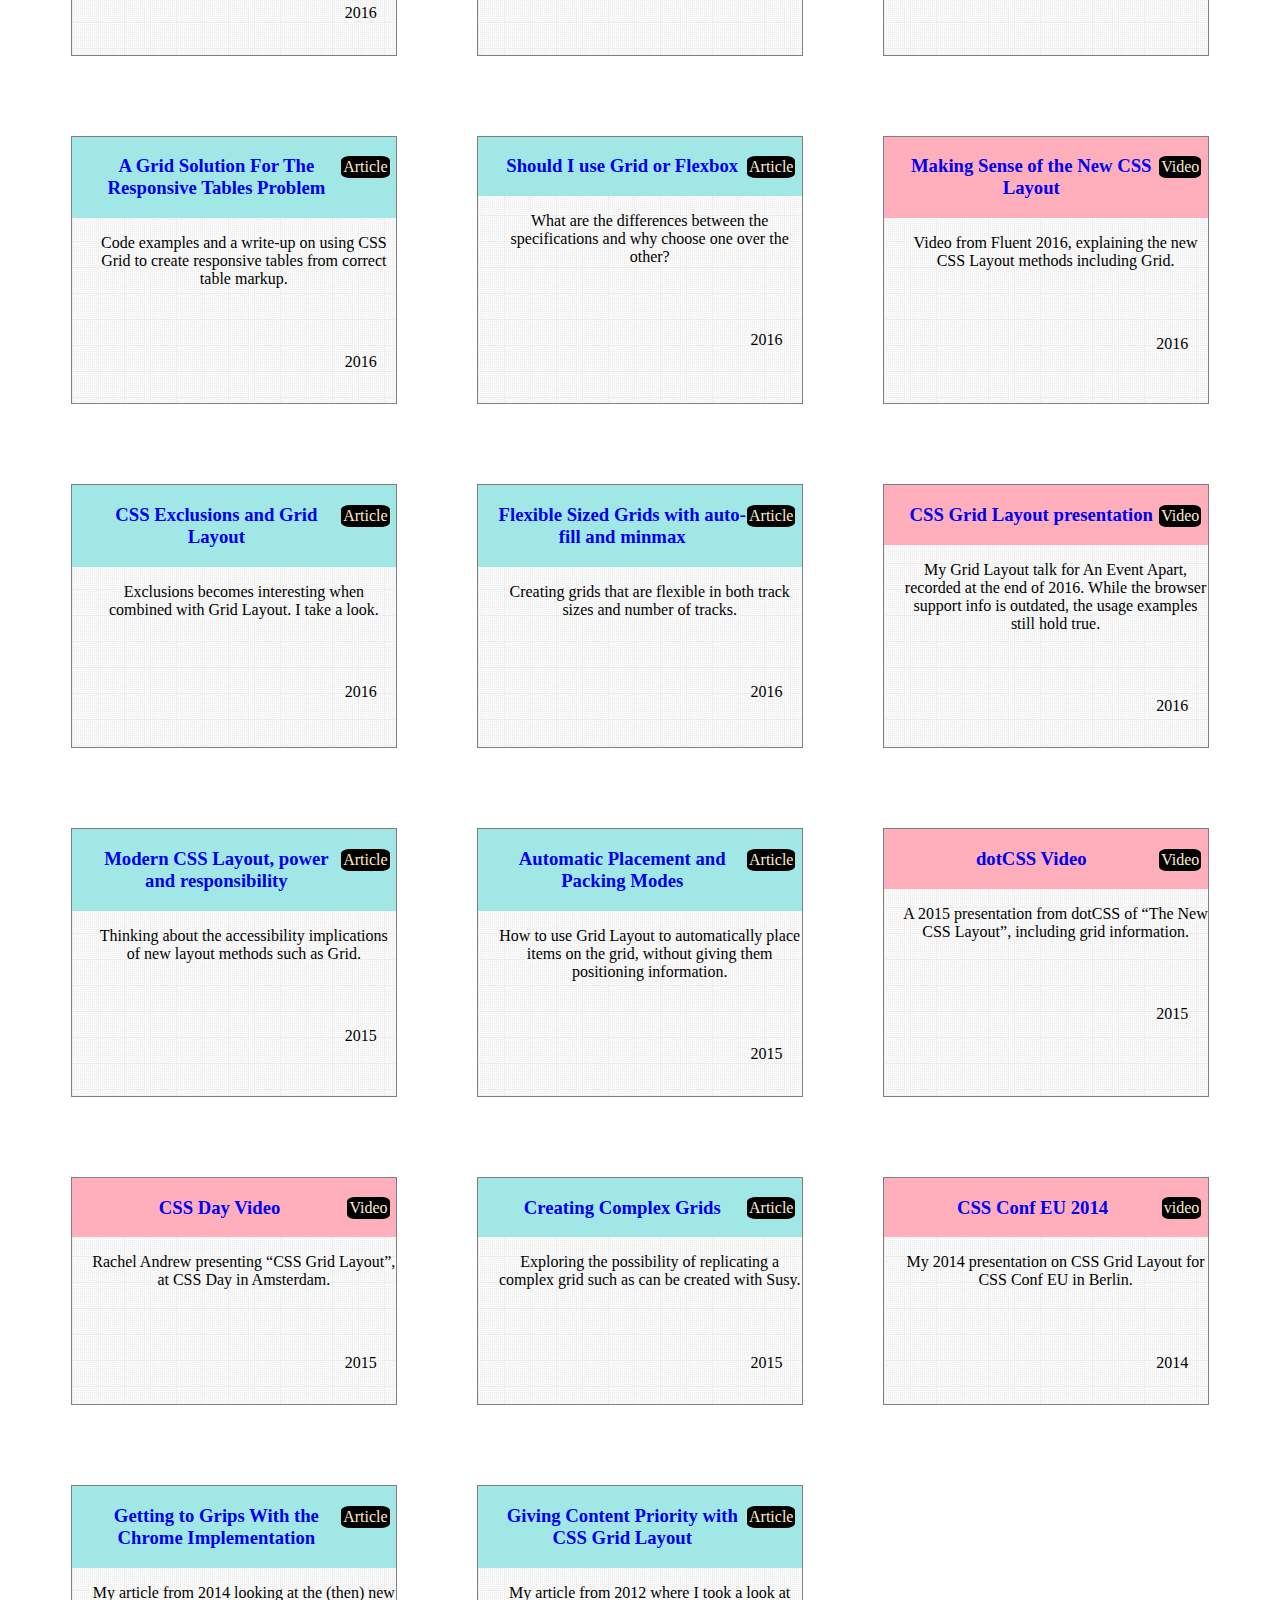
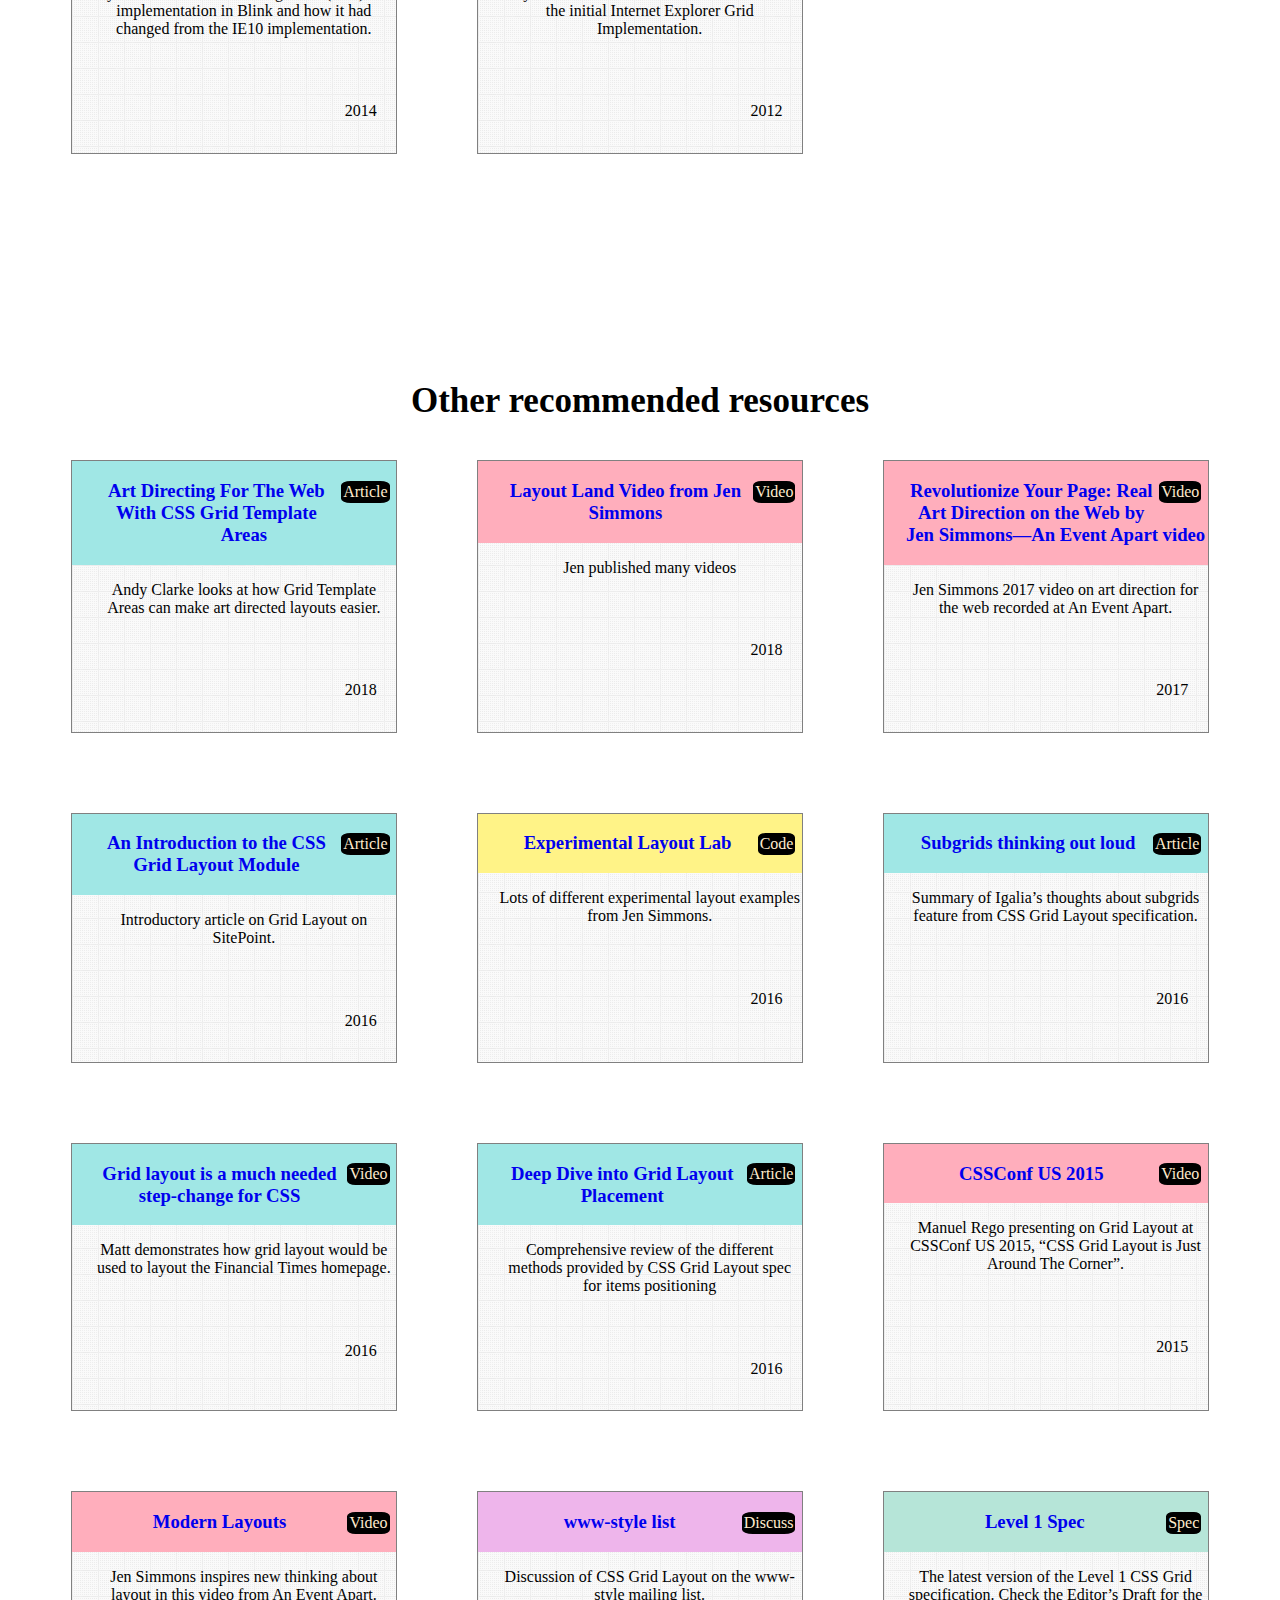
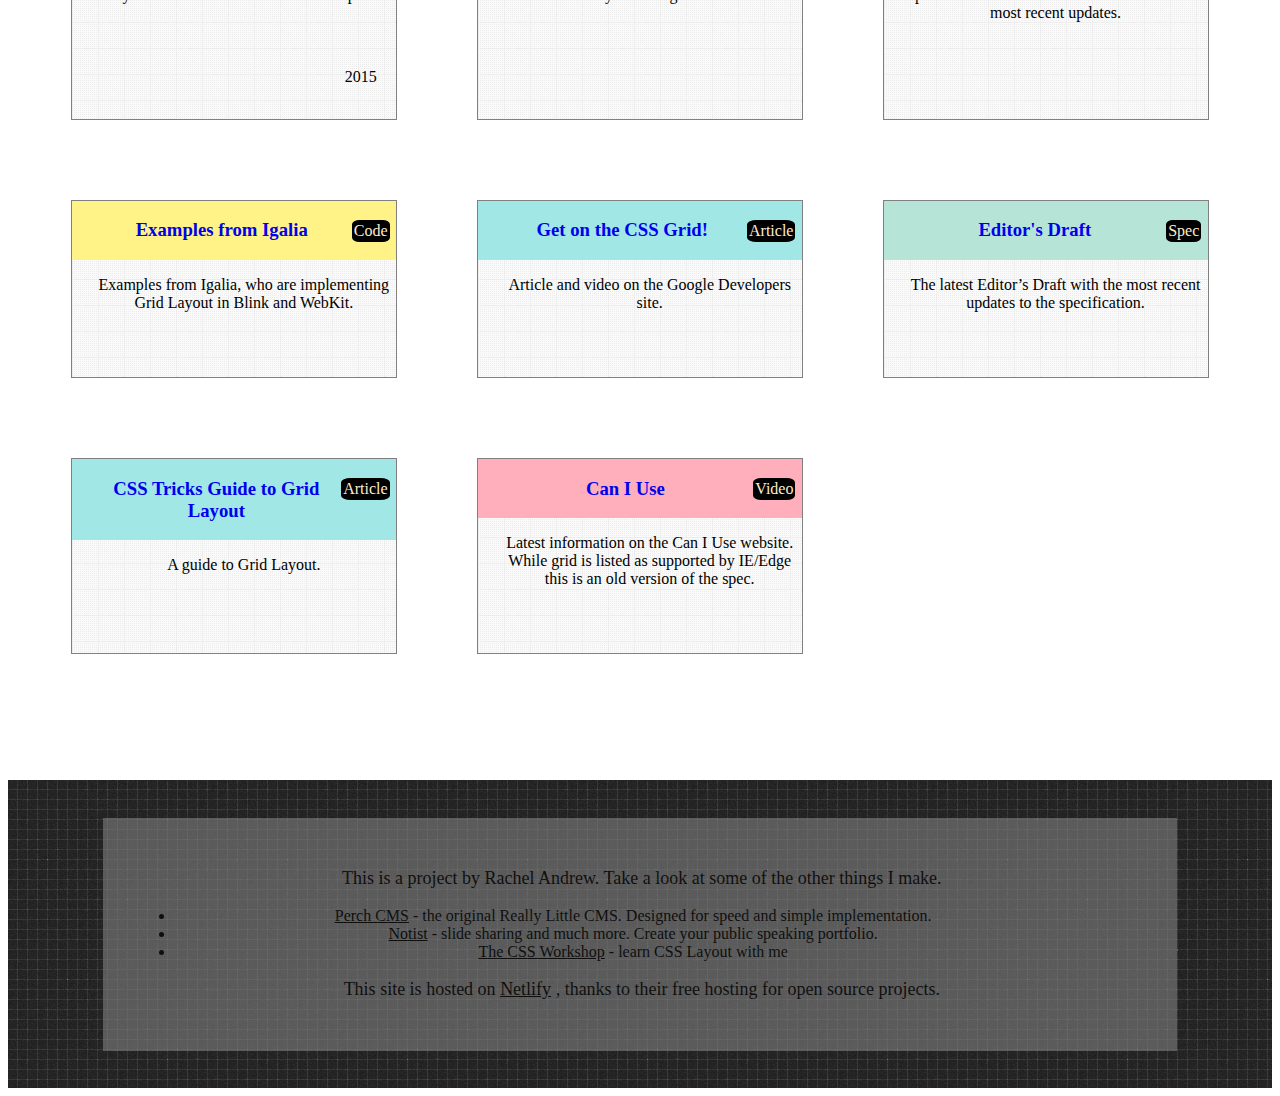
<file: resources.html>
<!DOCTYPE html>
<html lang="en">

<head>
    <meta charset="UTF-8">
    <meta name="viewport" content="width=device-width, initial-scale=1.0">
    <title>Homepage</title>
    <link rel="stylesheet" href="homepage.css">
    <link rel="stylesheet" href="resources.css">
</head>

<body>
    <header class="homepage-header">
        <div>
            <h3 class="homepage-header-follower">Twitter and follower</h3>
        </div>
        <div><a class="homepage-header-title-a" href="index.html">
                <h1 class="homepage-header-title">Grid By Example</h1>
            </a></div>
        <div>
            <h3 class="homepage-header-description">Everything you need to learn CSS Grid Layout</h3>
        </div>
        <div class="homepage-header-navbar">
            <nav>
                <ul class="homepage-header-ul">
                    <li class="homepage-header-li"><a class="homepage-header-li-a" href="startHere.html">Start Here</a>
                    </li>
                    <li class="homepage-header-li"><a class="homepage-header-li-a" href="example.html">Examples</a></li>
                    <li class="homepage-header-li"><a class="homepage-header-li-a" href="pattern.html">Patterns</a></li>
                    <li class="homepage-header-li"><a class="homepage-header-li-a" href="videoTutorial.html">Video
                            tutorials</a></li>
                    <li class="homepage-header-li"><a class="homepage-header-li-a" href="resources.html">Resources</a>
                    </li>
                </ul>
            </nav>
        </div>
    </header>

    <div class="resources-wrapper">
        <ul class="resources-content-ul">
            <!--resources 1-->
            <li class="resources-content-li">
                <a href="#" class="red-a">
                    <div class="small-box">Video</div>
                    <h3>Unlocking The Power Of CSS Grid Layout</h3>
                </a>
                <p>Slides and video from my 2018 talk on Grid Layout and related specifications.</p>
                <div class="year-box">2018</div>
            </li>

            <!--resources 2-->
            <li class="resources-content-li">
                <a href="#" class="blue-a">
                    <div class="small-box">Article</div>
                    <h3>CSS Grid Level 2: Here Comes Subgrid</h3>
                </a>
                <p>An article detailing what we can expect in level 2 of the grid specification.</p>
                <div class="year-box">2018</div>
            </li>

            <!--resources 3-->
            <li class="resources-content-li">
                <a href="#" class="blue-a">
                    <div class="small-box">Article</div>
                    <h3>Getting Started With CSS Layout</h3>
                </a>
                <p>Not just grid, but a look at how to get started with CSS for layout.</p>
                <div class="year-box">2018</div>
            </li>

            <!--resources 4-->
            <li class="resources-content-li">
                <a href="#" class="blue-a">
                    <div class="small-box">Article</div>
                    <h3>Styling Empty Cells With Generated Content and Grid Layout</h3>
                </a>
                <p>Looking at how to style empty cells on the grid by using CSS Generated Content.</p>
                <div class="year-box">2018</div>
            </li>

            <!--resources 5-->
            <li class="resources-content-li">
                <a href="#" class="blue-a">
                    <div class="small-box">Article</div>
                    <h3>CSS Frameworks Or CSS Grid: What Should I Use For My Project?</h3>
                </a>
                <p>A look at use cases for using a framework, and if CSS Grid replaces all of those.</p>
                <div class="year-box">2018</div>
            </li>

            <!--resources 6-->
            <li class="resources-content-li">
                <a href="#" class="blue-a">
                    <div class="small-box">Article</div>
                    <h3>Best Practices With CSS Grid Layout</h3>
                </a>
                <p>I ran a survey of grid use and share the results as well as some thoughts in this article.</p>
                <div class="year-box">2018</div>
            </li>

            <!--resources 7-->
            <li class="resources-content-li">
                <a href="#" class="blue-a">
                    <div class="small-box">Article</div>
                    <h3>Editorial Layouts, Exclusions, and CSS Grid</h3>
                </a>
                <p>An article explaining how CSS Exclusions would solve an issue with Grid Layout.</p>
                <div class="year-box">2018</div>
            </li>

            <!--resources 8-->
            <li class="resources-content-li">
                <a href="#" class="blue-a">
                    <div class="small-box">Article</div>
                    <h3>Supporting Browsers Without Grid</h3>
                </a>
                <p>A post looking at how to support browsers which do not have grid support.</p>
                <div class="year-box">2017</div>
            </li>

            <!--resources 9-->
            <li class="resources-content-li">
                <a href="#" class="red-a">
                    <div class="small-box">Video</div>
                    <h3>Graduating To Grid</h3>
                </a>
                My Grid Layout talk for An Event Apart 2017, covering some of the key concepts that help you understand
                Grid Layout.</p>
                <div class="year-box">2017</div>
            </li>

            <!--resources 10-->
            <li class="resources-content-li">
                <a href="#" class="blue-a">
                    <div class="small-box">Article</div>
                    <h3>Vanishing Boxes With Display Contents</h3>
                </a>
                <p>Using display:contents had been suggested as a solution to shipping Grid Layout without subgrid, here
                    is an explanation.</p>
                <div class="year-box">2016</div>
            </li>

            <!--resources 11-->
            <li class="resources-content-li">
                <a href="#" class="blue-a">
                    <div class="small-box">Article</div>
                    <h3>A Revised Subgrid Specification</h3>
                </a>
                <p>An explanation of the revised subgrid specification.</p>
                <div class="year-box">2016</div>
            </li>

            <!--resources 12-->
            <li class="resources-content-li">
                <a href="#" class="blue-a">
                    <div class="small-box">Article</div>
                    <h3>CSS Grid Updates and State of the Browsers</h3>
                </a>
                <p>An update in July 2016 about the current status of the CSS Grid Layout Module.</p>
                <div class="year-box">2016</div>
            </li>

            <!--resources 13-->
            <li class="resources-content-li">
                <a href="#" class="blue-a">
                    <div class="small-box">Article</div>
                    <h3>A Grid Solution For The Responsive Tables Problem</h3>
                </a>
                <p>Code examples and a write-up on using CSS Grid to create responsive tables from correct table markup.
                </p>
                <div class="year-box">2016</div>
            </li>

            <!--resources 14-->
            <li class="resources-content-li">
                <a href="#" class="blue-a">
                    <div class="small-box">Article</div>
                    <h3>Should I use Grid or Flexbox</h3>
                </a>
                <p>What are the differences between the specifications and why choose one over the other?</p>
                <div class="year-box">2016</div>
            </li>

            <!--resources 15-->
            <li class="resources-content-li">
                <a href="#" class="red-a">
                    <div class="small-box">Video</div>
                    <h3>Making Sense of the New CSS Layout</h3>
                </a>
                <p>Video from Fluent 2016, explaining the new CSS Layout methods including Grid.</p>
                <div class="year-box">2016</div>
            </li>

            <!--resources 16-->
            <li class="resources-content-li">
                <a href="#" class="blue-a">
                    <div class="small-box">Article</div>
                    <h3>CSS Exclusions and Grid Layout</h3>
                </a>
                <p>Exclusions becomes interesting when combined with Grid Layout. I take a look.</p>
                <div class="year-box">2016</div>
            </li>

            <!--resources 17-->
            <li class="resources-content-li">
                <a href="#" class="blue-a">
                    <div class="small-box">Article</div>
                    <h3>Flexible Sized Grids with auto-fill and minmax</h3>
                </a>
                <p>Creating grids that are flexible in both track sizes and number of tracks.</p>
                <div class="year-box">2016</div>
            </li>

            <!--resources 18-->
            <li class="resources-content-li">
                <a href="#" class="red-a">
                    <div class="small-box">Video</div>
                    <h3>CSS Grid Layout presentation</h3>
                </a>
                <p>My Grid Layout talk for An Event Apart, recorded at the end of 2016. While the browser support info
                    is outdated, the usage examples still hold true.</p>
                <div class="year-box">2016</div>
            </li>

            <!--resources 19-->
            <li class="resources-content-li">
                <a href="#" class="blue-a">
                    <div class="small-box">Article</div>
                    <h3>Modern CSS Layout, power and responsibility</h3>
                </a>
                <p>Thinking about the accessibility implications of new layout methods such as Grid.</p>
                <div class="year-box">2015</div>
            </li>

            <!--resources 20-->
            <li class="resources-content-li">
                <a href="#" class="blue-a">
                    <div class="small-box">Article</div>
                    <h3>Automatic Placement and Packing Modes</h3>
                </a>
                <p>How to use Grid Layout to automatically place items on the grid, without giving them positioning
                    information.</p>
                <div class="year-box">2015</div>
            </li>

            <!--resources 21-->
            <li class="resources-content-li">
                <a href="#" class="red-a">
                    <div class="small-box">Video</div>
                    <h3>dotCSS Video</h3>
                </a>
                <p>A 2015 presentation from dotCSS of “The New CSS Layout”, including grid information.</p>
                <div class="year-box">2015</div>
            </li>

            <!--resources 22-->
            <li class="resources-content-li">
                <a href="#" class="red-a">
                    <div class="small-box">Video</div>
                    <h3>CSS Day Video</h3>
                </a>
                <p>Rachel Andrew presenting “CSS Grid Layout”, at CSS Day in Amsterdam.</p>
                <div class="year-box">2015</div>
            </li>

            <!--resources 23-->
            <li class="resources-content-li">
                <a href="#" class="blue-a">
                    <div class="small-box">Article</div>
                    <h3>Creating Complex Grids</h3>
                </a>
                <p>Exploring the possibility of replicating a complex grid such as can be created with Susy.</p>
                <div class="year-box">2015</div>
            </li>

            <!--resources 24-->
            <li class="resources-content-li">
                <a href="#" class="red-a">
                    <div class="small-box">video</div>
                    <h3>CSS Conf EU 2014</h3>
                </a>
                <p>My 2014 presentation on CSS Grid Layout for CSS Conf EU in Berlin.</p>
                <div class="year-box">2014</div>
            </li>

            <!--resources 25-->
            <li class="resources-content-li">
                <a href="#" class="blue-a">
                    <div class="small-box">Article</div>
                    <h3>Getting to Grips With the Chrome Implementation</h3>
                </a>
                <p>My article from 2014 looking at the (then) new implementation in Blink and how it had changed from
                    the IE10 implementation.</p>
                <div class="year-box">2014</div>
            </li>

            <!--resources 26-->
            <li class="resources-content-li">
                <a href="#" class="blue-a">
                    <div class="small-box">Article</div>
                    <h3>Giving Content Priority with CSS Grid Layout</h3>
                </a>
                <p>My article from 2012 where I took a look at the initial Internet Explorer Grid Implementation.</p>
                <div class="year-box">2012</div>
            </li>
        </ul>

        <h2>Other recommended resources</h2>
        <ul class="resources-content-ul2">
            <!--resources 27-->
            <li class="resources-content-li">
                <a href="#" class="blue-a">
                    <div class="small-box">Article</div>
                    <h3>Art Directing For The Web With CSS Grid Template Areas</h3>
                </a>
                <p>Andy Clarke looks at how Grid Template Areas can make art directed layouts easier.</p>
                <div class="year-box">2018</div>
            </li>

            <!--resources 28-->
            <li class="resources-content-li">
                <a href="#" class="red-a">
                    <div class="small-box">Video</div>
                    <h3>Layout Land Video from Jen Simmons</h3>
                </a>
                <p>Jen published many videos</p>
                <div class="year-box">2018</div>
            </li>

            <!--resources 29-->
            <li class="resources-content-li">
                <a href="#" class="red-a">
                    <div class="small-box">Video</div>
                    <h3>Revolutionize Your Page: Real Art Direction on the Web by Jen Simmons—An Event Apart video</h3>
                </a>
                <p>Jen Simmons 2017 video on art direction for the web recorded at An Event Apart.</p>
                <div class="year-box">2017</div>
            </li>

            <!--resources 30-->
            <li class="resources-content-li">
                <a href="#" class="blue-a">
                    <div class="small-box">Article</div>
                    <h3>An Introduction to the CSS Grid Layout Module</h3>
                </a>
                <p>Introductory article on Grid Layout on SitePoint.</p>
                <div class="year-box">2016</div>
            </li>

            <!--resources 31-->
            <li class="resources-content-li">
                <a href="#" class="yellow-a">
                    <div class="small-box">Code</div>
                    <h3>Experimental Layout Lab</h3>
                </a>
                <p>Lots of different experimental layout examples from Jen Simmons.</p>
                <div class="year-box">2016</div>
            </li>

            <!--resources 32-->
            <li class="resources-content-li">
                <a href="#" class="blue-a">
                    <div class="small-box">Article</div>
                    <h3>Subgrids thinking out loud</h3>
                </a>
                <p>Summary of Igalia’s thoughts about subgrids feature from CSS Grid Layout specification.</p>
                <div class="year-box">2016</div>
            </li>

            <!--resources 33-->
            <li class="resources-content-li">
                <a href="#" class="blue-a">
                    <div class="small-box">Video</div>
                    <h3>Grid layout is a much needed step-change for CSS</h3>
                </a>
                <p>Matt demonstrates how grid layout would be used to layout the Financial Times homepage.</p>
                <div class="year-box">2016</div>
            </li>

            <!--resources 34-->
            <li class="resources-content-li">
                <a href="#" class="blue-a">
                    <div class="small-box">Article</div>
                    <h3>Deep Dive into Grid Layout Placement</h3>
                </a>
                <p>Comprehensive review of the different methods provided by CSS Grid Layout spec for items positioning
                </p>
                <div class="year-box">2016</div>
            </li>

            <!--resources 35-->
            <li class="resources-content-li">
                <a href="#" class="red-a">
                    <div class="small-box">Video</div>
                    <h3>CSSConf US 2015</h3>
                </a>
                <p>Manuel Rego presenting on Grid Layout at CSSConf US 2015, “CSS Grid Layout is Just Around The
                    Corner”.</p>
                <div class="year-box">2015</div>
            </li>

            <!--resources 36-->
            <li class="resources-content-li">
                <a href="#" class="red-a">
                    <div class="small-box">Video</div>
                    <h3>Modern Layouts</h3>
                </a>
                <p>Jen Simmons inspires new thinking about layout in this video from An Event Apart.</p>
                <div class="year-box">2015</div>
            </li>

            <!--resources 37-->
            <li class="resources-content-li">
                <a href="#" class="purple-a">
                    <div class="small-box">Discuss</div>
                    <h3>www-style list</h3>
                </a>
                <p>Discussion of CSS Grid Layout on the www-style mailing list.</p>
            </li>

            <!--resources 38-->
            <li class="resources-content-li">
                <a href="#" class="green-a">
                    <div class="small-box">Spec</div>
                    <h3>Level 1 Spec</h3>
                </a>
                <p>The latest version of the Level 1 CSS Grid specification. Check the Editor’s Draft for the most
                    recent updates.</p>
            </li>

            <!--resources 39-->
            <li class="resources-content-li">
                <a href="#" class="yellow-a">
                    <div class="small-box">Code</div>
                    <h3>Examples from Igalia</h3>
                </a>
                <p>Examples from Igalia, who are implementing Grid Layout in Blink and WebKit.</p>
            </li>

            <!--resources 40-->
            <li class="resources-content-li">
                <a href="#" class="blue-a">
                    <div class="small-box">Article</div>
                    <h3>Get on the CSS Grid!</h3>
                </a>
                <p>Article and video on the Google Developers site.</p>
            </li>

            <!--resources 41-->
            <li class="resources-content-li">
                <a href="#" class="green-a">
                    <div class="small-box">Spec</div>
                    <h3>Editor's Draft</h3>
                </a>
                <p>The latest Editor’s Draft with the most recent updates to the specification.</p>
            </li>

            <!--resources 42-->
            <li class="resources-content-li">
                <a href="#" class="blue-a">
                    <div class="small-box">Article</div>
                    <h3>CSS Tricks Guide to Grid Layout</h3>
                </a>
                <p>A guide to Grid Layout.</p>
            </li>

            <!--resources 43-->
            <li class="resources-content-li">
                <a href="#" class="red-a">
                    <div class="small-box">Video</div>
                    <h3>Can I Use</h3>
                </a>
                <p>Latest information on the Can I Use website. While grid is listed as supported by IE/Edge this is an
                    old version of the spec.</p>
            </li>
        </ul>

    </div>

    <footer class="homepage-footer">
        <div class="homepage-footer-description">
            <h3 class="h3">This is a project by Rachel Andrew. Take a look at some of the other things I make.</h3>
            <ul class="homepage-footer-point-ul">
                <li class="homepage-footer-point-li"><a href="#" class="footer-a"> Perch CMS</a> - the original Really
                    Little CMS. Designed for speed and simple implementation.</li>
                <li class="homepage-footer-point-li"><a href="#" class="footer-a">Notist</a> - slide sharing and much
                    more. Create your public speaking portfolio.</li>
                <li class="homepage-footer-point-li"><a href="#" class="footer-a">The CSS Workshop</a> - learn CSS
                    Layout with me</li>
            </ul>
            <h3 class="h3">This site is hosted on <a href="#" class="footer-a"> Netlify</a> , thanks to their free
                hosting for open source projects.</h3>
        </div>
    </footer>
</body>

</html>
</file>
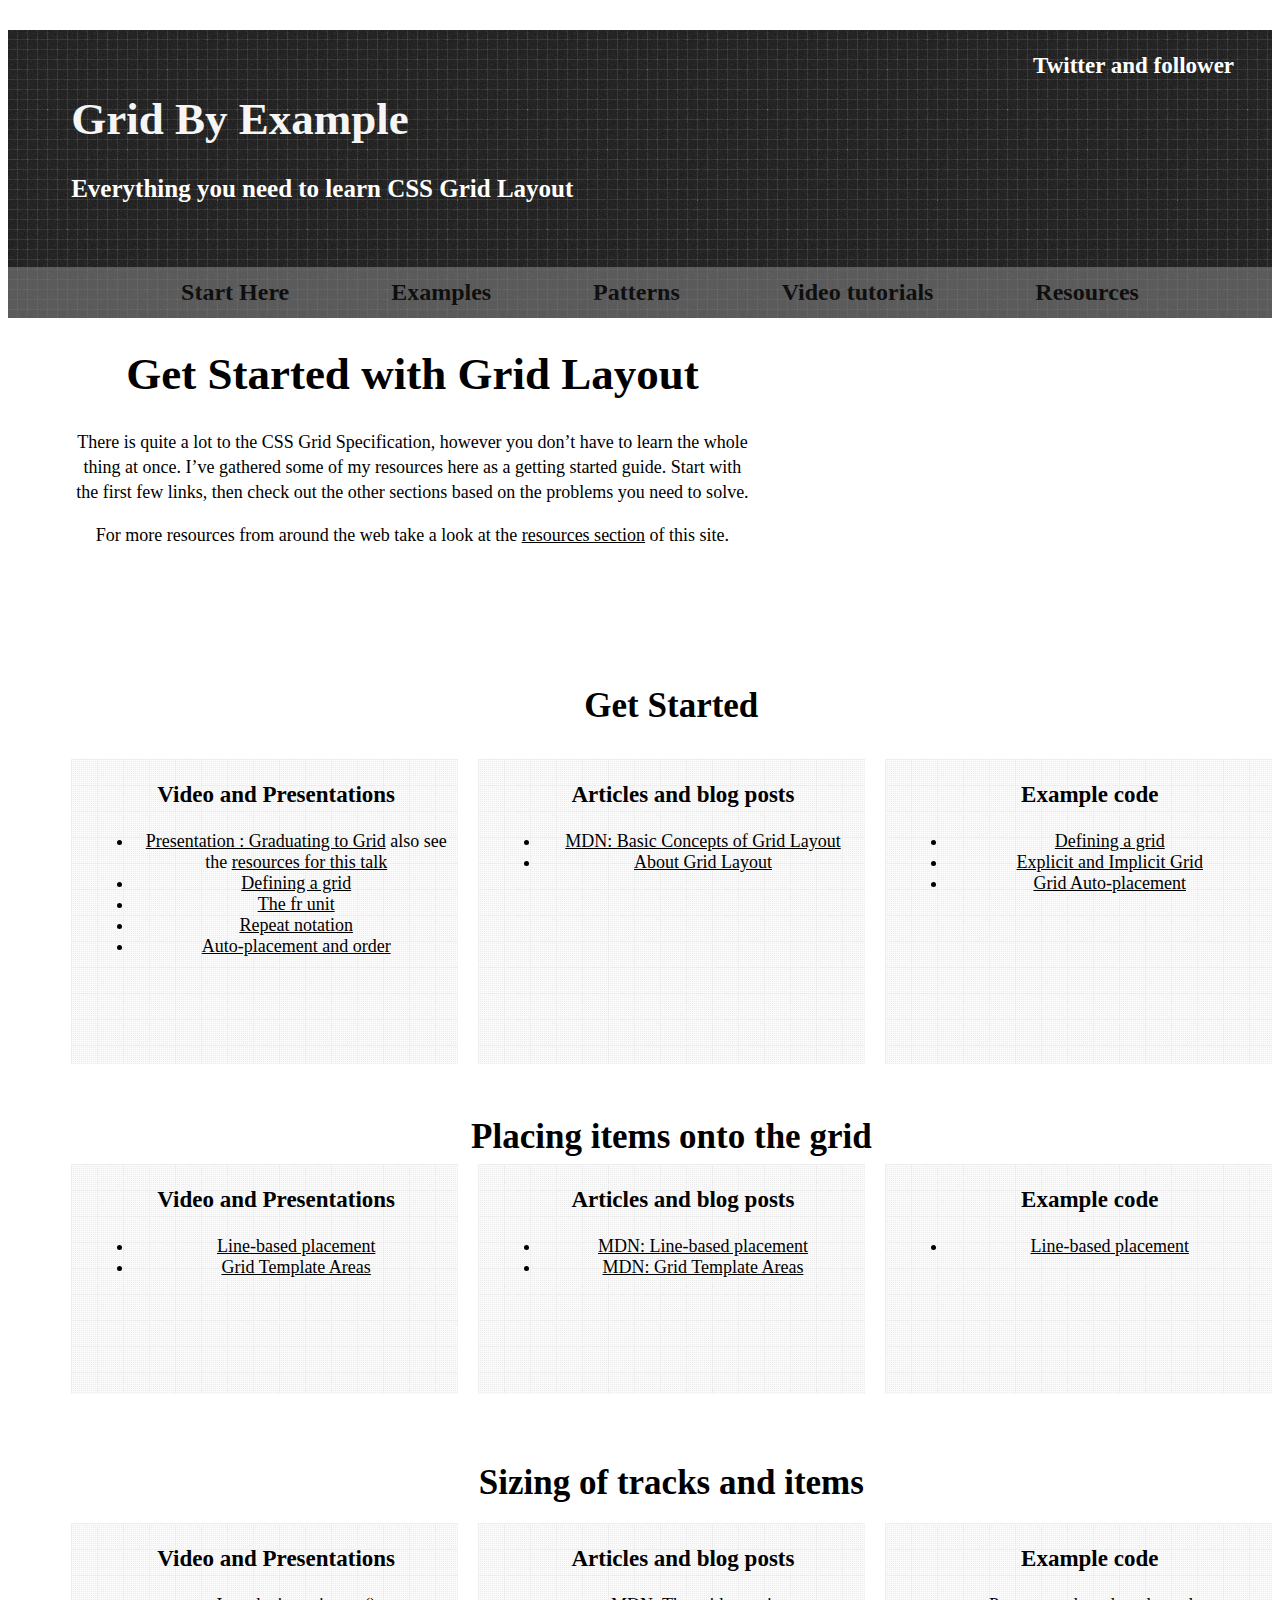
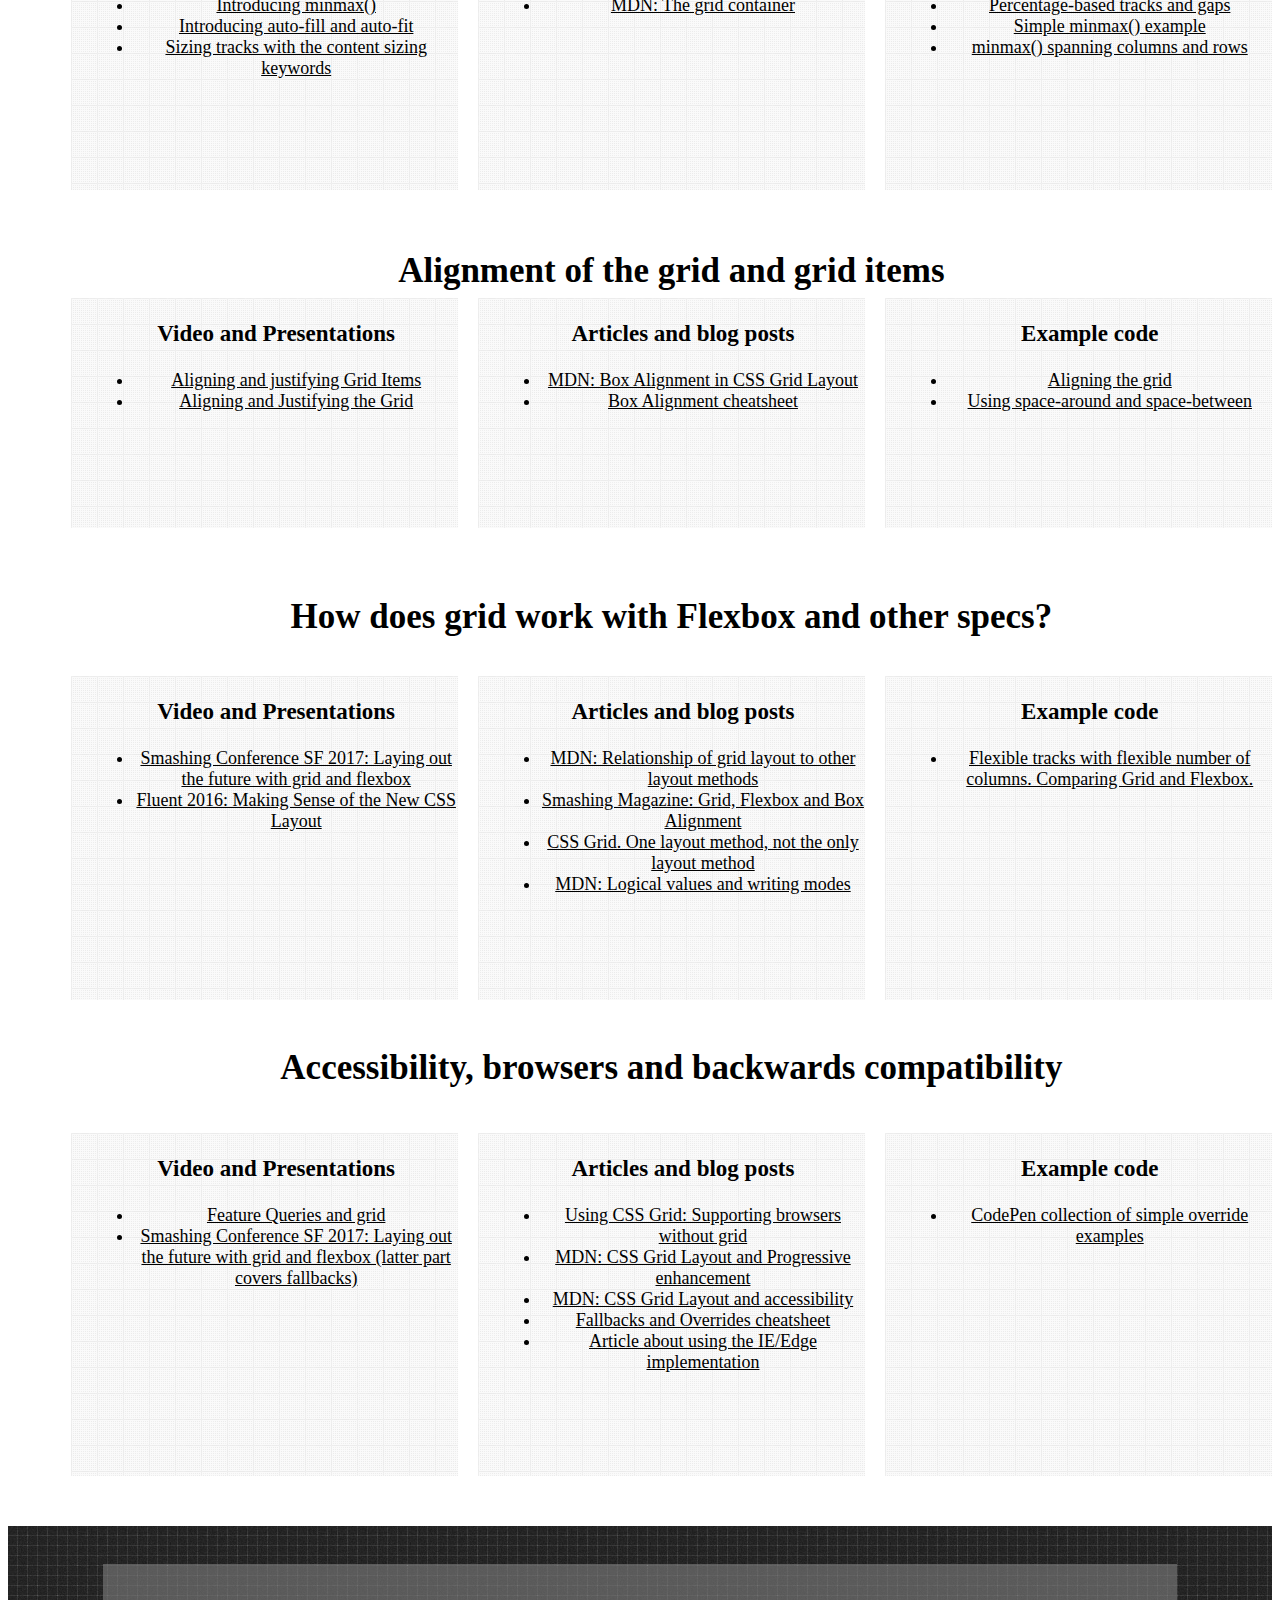
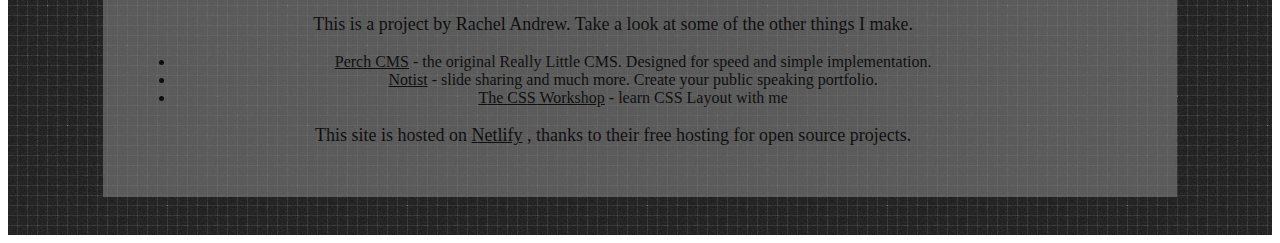
<file: startHere.html>
<!DOCTYPE html>
<html lang="en">

<head>
    <meta charset="UTF-8">
    <meta name="viewport" content="width=device-width, initial-scale=1.0">
    <title>Homepage</title>
    <link rel="stylesheet" href="homepage.css">
    <link rel="stylesheet" href="startHere.css">
</head>

<body>
    <header class="homepage-header">
        <div>
            <h3 class="homepage-header-follower">Twitter and follower</h3>
        </div>
        <div><a class="homepage-header-title-a" href="index.html">
                <h1 class="homepage-header-title">Grid By Example</h1>
            </a></div>
        <div>
            <h3 class="homepage-header-description">Everything you need to learn CSS Grid Layout</h3>
        </div>
        <div class="homepage-header-navbar">
            <nav>
                <ul class="homepage-header-ul">
                    <li class="homepage-header-li"><a class="homepage-header-li-a" href="startHere.html">Start Here</a></li>
                    <li class="homepage-header-li"><a class="homepage-header-li-a" href="example.html">Examples</a></li>
                    <li class="homepage-header-li"><a class="homepage-header-li-a" href="pattern.html">Patterns</a></li>
                    <li class="homepage-header-li"><a class="homepage-header-li-a" href="videoTutorial.html">Video tutorials</a></li>
                    <li class="homepage-header-li"><a class="homepage-header-li-a" href="resources.html">Resources</a></li>
                </ul>
            </nav>
        </div>
    </header>

    <div class="startHere-header-wrapper">
        <div class="start-header-content">
            <h1 class="start-header-title">Get Started with Grid Layout</h1>
            <p class="start-header-description">There is quite a lot to the CSS Grid Specification, however you don’t
                have to learn the
                whole thing at once. I’ve gathered some of my resources here as a getting started guide. Start with the
                first few links,
                then check out the other sections based on the problems you need to solve.
            </p>
            <p class="start-header-description">For more resources from around the web take a look at the
                <a href="#" style="color: black;"> resources section</a> of this site.
            </p>
        </div>

        <!--1st content-->

        <div class="section-grid-one">
            <h2 class="start-learn-article-box title">Get Started</h2>
            <div class="start-learn-article-box explain1">
                <h3>Video and Presentations</h3>
                <ul class="box-ul">
                    <li class="box-li"><a href="#" class="title-a">Presentation : Graduating to Grid</a> also see the <a
                            href="#" class="title-a">resources for this talk</a></li>
                    <li class="box-li"><a href="#" class="title-a">Defining a grid</a></li>
                    <li class="box-li"><a href="#" class="title-a">The fr unit</a></li>
                    <li class="box-li"><a href="#" class="title-a">Repeat notation</a></li>
                    <li class="box-li"><a href="#" class="title-a">Auto-placement and order</a></li>
                </ul>
            </div>

            <div class="start-learn-article-box explain2">
                <h3>Articles and blog posts</h3>
                <ul class="box-ul">
                    <li class="box-li"><a href="#" class="title-a">MDN: Basic Concepts of Grid Layout</a></li>
                    <li class="box-li"><a href="#" class="title-a">About Grid Layout</a></li>
                </ul>
            </div>

            <div class="start-learn-article-box explain3">
                <h3>Example code</h3>
                <ul class="box-ul">
                    <li class="box-li"><a href="#" class="title-a">Defining a grid</a></li>
                    <li class="box-li"><a href="#" class="title-a">Explicit and Implicit Grid</a></li>
                    <li class="box-li"><a href="#" class="title-a">Grid Auto-placement</a></li>
                </ul>
            </div>
        </div>


        <!--2nd content-->

        <div class="section-grid-one">
            <h2 class="start-learn-article-box title">Placing items onto the grid</h2>
            <div class="start-learn-article-box explain1">
                <h3>Video and Presentations</h3>
                <ul class="box-ul">
                    <li class="box-li"><a href="#" class="title-a">Line-based placement</a></li>
                    <li class="box-li"><a href="#" class="title-a">Grid Template Areas</a></li>
                </ul>
            </div>

            <div class="start-learn-article-box explain2">
                <h3>Articles and blog posts</h3>
                <ul class="box-ul">
                    <li class="box-li"><a href="#" class="title-a">MDN: Line-based placement</a></li>
                    <li class="box-li"><a href="#" class="title-a">MDN: Grid Template Areas</a></li>
                </ul>
            </div>

            <div class="start-learn-article-box explain3">
                <h3>Example code</h3>
                <ul class="box-ul">
                    <li class="box-li"><a href="#" class="title-a">Line-based placement</a></li>
                </ul>
            </div>
        </div>

        <!--3rd content-->
        <div class="section-grid-one">
            <h2 class="start-learn-article-box title">Sizing of tracks and items</h2>
            <div class="start-learn-article-box explain1">
                <h3>Video and Presentations</h3>
                <ul class="box-ul">
                    <li class="box-li"><a href="#" class="title-a">Introducing minmax()</a></li>
                    <li class="box-li"><a href="#" class="title-a">Introducing auto-fill and auto-fit</a></li>
                    <li class="box-li"><a href="#" class="title-a">Sizing tracks with the content sizing keywords</a></li>
                </ul>
            </div>

            <div class="start-learn-article-box explain2">
                <h3>Articles and blog posts</h3>
                <ul class="box-ul">
                    <li class="box-li"><a href="#" class="title-a">MDN: The grid container</a></li>
                </ul>
            </div>

            <div class="start-learn-article-box explain3">
                <h3>Example code</h3>
                <ul class="box-ul">
                    <li class="box-li"><a href="#" class="title-a">Percentage-based tracks and gaps</a></li>
                    <li class="box-li"><a href="#" class="title-a"> Simple minmax() example</a></li>
                    <li class="box-li"><a href="#" class="title-a"> minmax() spanning columns and rows</a></li>
                </ul>
            </div>
        </div>

        <!--4th content-->

        <div class="section-grid-one">
            <h2 class="start-learn-article-box title">Alignment of the grid and grid items</h2>
            <div class="start-learn-article-box explain1">
                <h3>Video and Presentations</h3>
                <ul class="box-ul">
                    <li class="box-li"><a href="#" class="title-a">Aligning and justifying Grid Items</a></li>
                    <li class="box-li"><a href="#" class="title-a">Aligning and Justifying the Grid</a></li>
                </ul>
            </div>

            <div class="start-learn-article-box explain2">
                <h3>Articles and blog posts</h3>
                <ul class="box-ul">
                    <li class="box-li"><a href="#" class="title-a">MDN: Box Alignment in CSS Grid Layout</a></li>
                    <li class="box-li"><a href="#" class="title-a">Box Alignment cheatsheet</a></li>
                </ul>
            </div>

            <div class="start-learn-article-box explain3">
                <h3>Example code</h3>
                <ul class="box-ul">
                    <li class="box-li"><a href="#" class="title-a">Aligning the grid</a></li>
                    <li class="box-li"><a href="#" class="title-a">Using space-around and space-between</a></li>
                </ul>
            </div>
        </div>

        <!--5th content-->
        <div class="section-grid-one">
            <h2 class="start-learn-article-box title">How does grid work with Flexbox and other specs?</h2>
            <div class="start-learn-article-box explain1">
                <h3>Video and Presentations</h3>
                <ul class="box-ul">
                    <li class="box-li"><a href="#" class="title-a">Smashing Conference SF 2017: Laying out the future with grid and flexbox</a></li>
                    <li class="box-li"><a href="#" class="title-a">Fluent 2016: Making Sense of the New CSS Layout</a></li>
                </ul>
            </div>

            <div class="start-learn-article-box explain2">
                <h3>Articles and blog posts</h3>
                <ul class="box-ul">
                    <li class="box-li"><a href="#" class="title-a">MDN: Relationship of grid layout to other layout methods</a></li>
                    <li class="box-li"><a href="#" class="title-a">Smashing Magazine: Grid, Flexbox and Box Alignment</a></li>
                    <li class="box-li"><a href="#" class="title-a">CSS Grid. One layout method, not the only layout method</a></li>
                    <li class="box-li"><a href="#" class="title-a">MDN: Logical values and writing modes</a></li>
                </ul>
            </div>

            <div class="start-learn-article-box explain3">
                <h3>Example code</h3>
                <ul class="box-ul">
                    <li class="box-li"><a href="#" class="title-a">Flexible tracks with flexible number of columns. Comparing Grid and Flexbox.</a></li>
                </ul>
            </div>
        </div>

        

        <!--6th content-->

        <div class="section-grid-one">
            <h2 class="start-learn-article-box title">Accessibility, browsers and backwards compatibility</h2>
            <div class="start-learn-article-box explain1">
                <h3>Video and Presentations</h3>
                <ul class="box-ul">
                    <li class="box-li"><a href="#" class="title-a">Feature Queries and grid</a></li>
                    <li class="box-li"><a href="#" class="title-a">Smashing Conference SF 2017: Laying out the future with grid and flexbox (latter part covers fallbacks)</a></li>
                </ul>
            </div>

            <div class="start-learn-article-box explain2">
                <h3>Articles and blog posts</h3>
                <ul class="box-ul">
                    <li class="box-li"><a href="#" class="title-a">Using CSS Grid: Supporting browsers without grid</a></li>
                    <li class="box-li"><a href="#" class="title-a">MDN: CSS Grid Layout and Progressive enhancement</a></li>
                    <li class="box-li"><a href="#" class="title-a">MDN: CSS Grid Layout and accessibility</a></li>
                    <li class="box-li"><a href="#" class="title-a">Fallbacks and Overrides cheatsheet</a></li>
                    <li class="box-li"><a href="#" class="title-a">Article about using the IE/Edge implementation</a></li>
                </ul>
            </div>

            <div class="start-learn-article-box explain3">
                <h3>Example code</h3>
                <ul class="box-ul">
                    <li class="box-li"><a href="#" class="title-a">CodePen collection of simple override examples</a></li>
                </ul>
            </div>
        </div>
    </div>

    <footer class="homepage-footer">
        <div class="homepage-footer-description">
            <h3 class="h3">This is a project by Rachel Andrew. Take a look at some of the other things I make.</h3>
            <ul class="homepage-footer-point-ul">
                <li class="homepage-footer-point-li"><a href="#" class="footer-a"> Perch CMS</a> - the original
                    Really Little CMS. Designed for speed and simple implementation.</li>
                <li class="homepage-footer-point-li"><a href="#" class="footer-a">Notist</a> - slide sharing and
                    much more. Create your public speaking portfolio.</li>
                <li class="homepage-footer-point-li"><a href="#" class="footer-a">The CSS Workshop</a> - learn CSS
                    Layout with me</li>
            </ul>
            <h3 class="h3">This site is hosted on <a href="#" class="footer-a"> Netlify</a> , thanks to their free
                hosting for open source projects.</h3>
        </div>
    </footer>
</body>

</html>
</file>
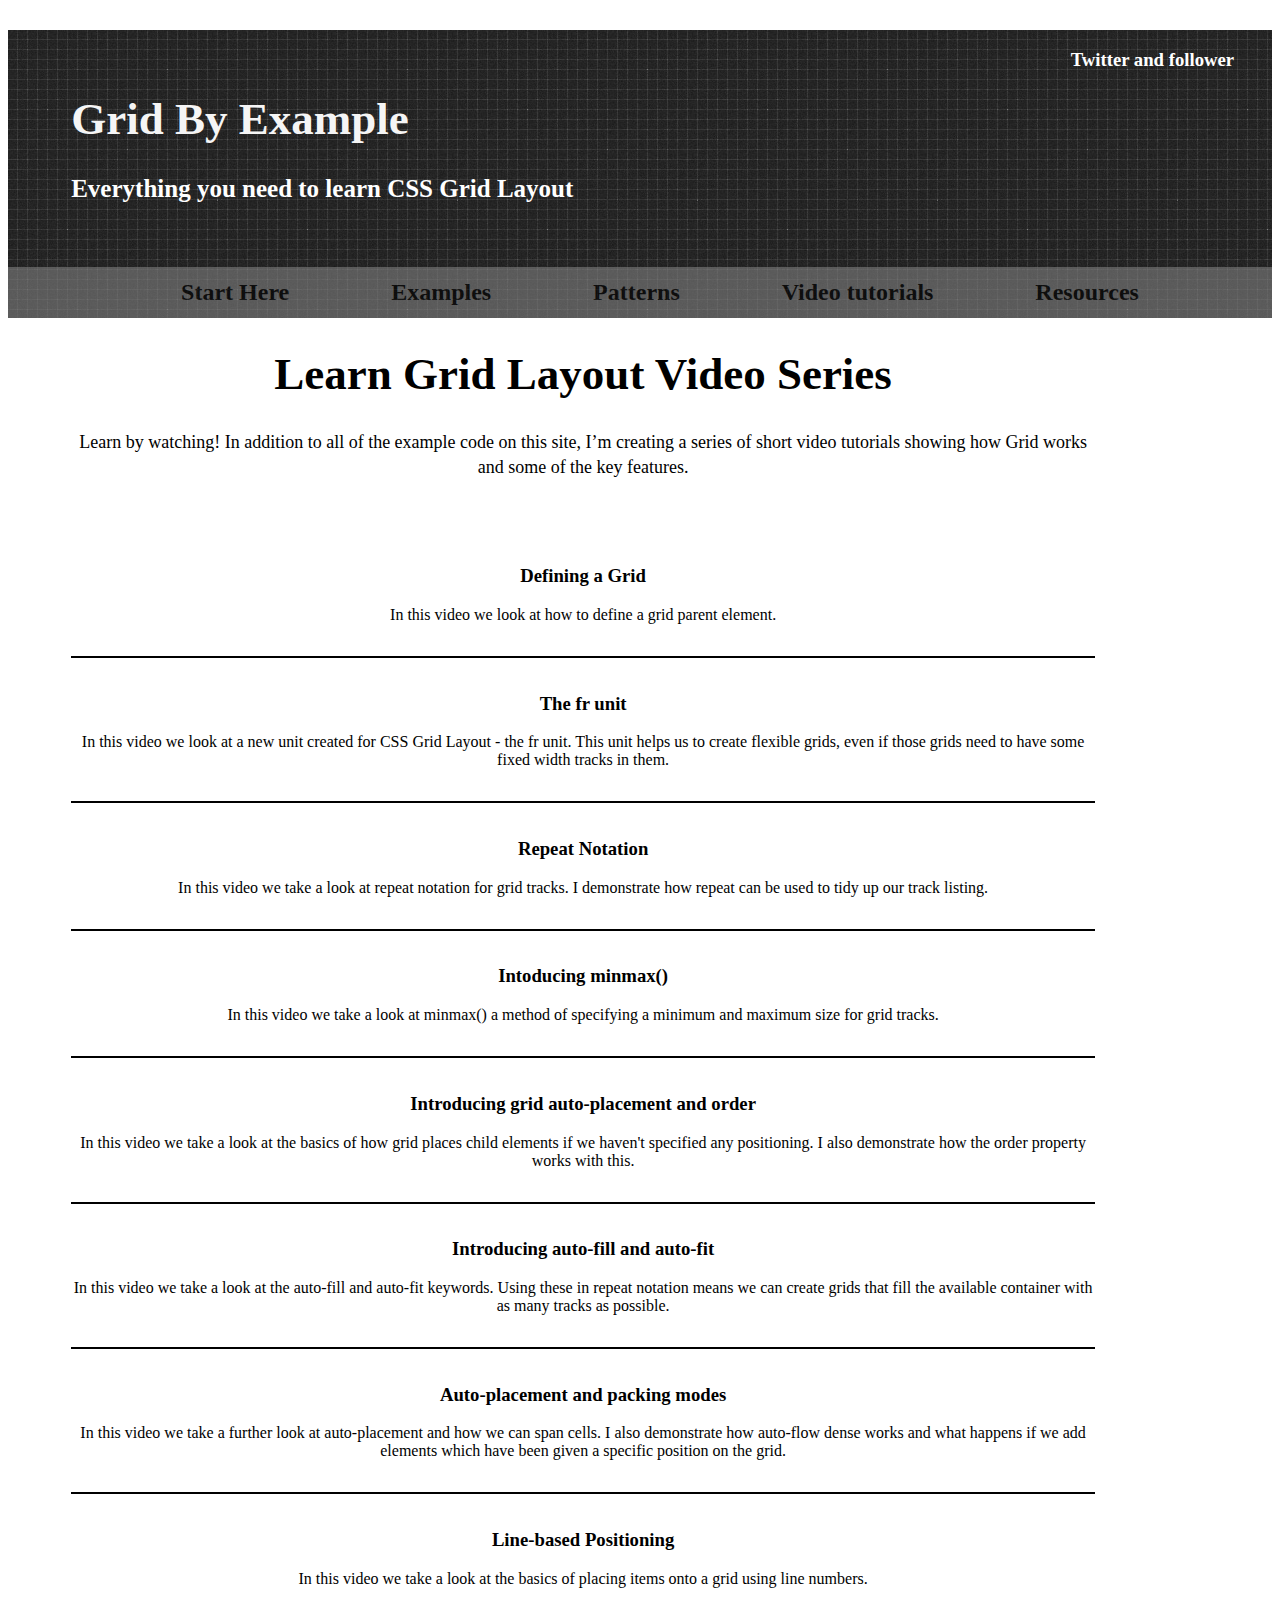
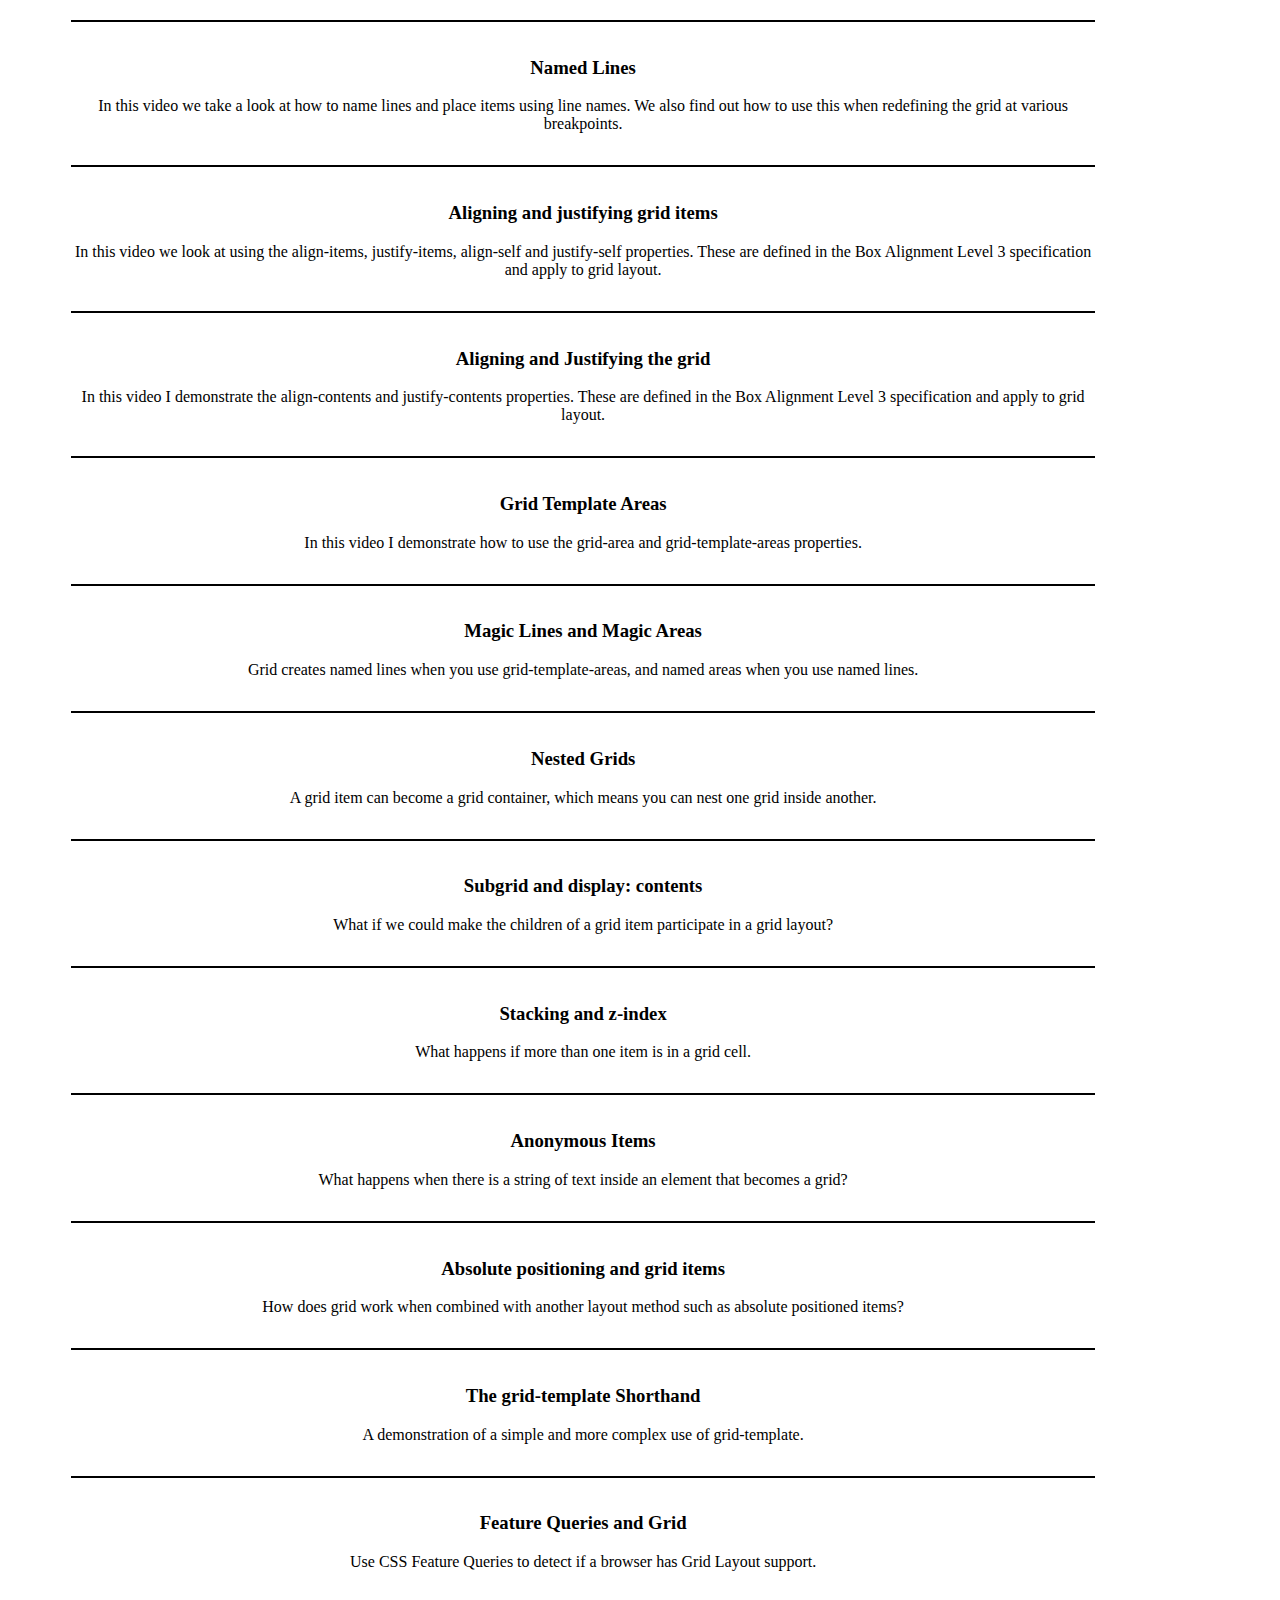
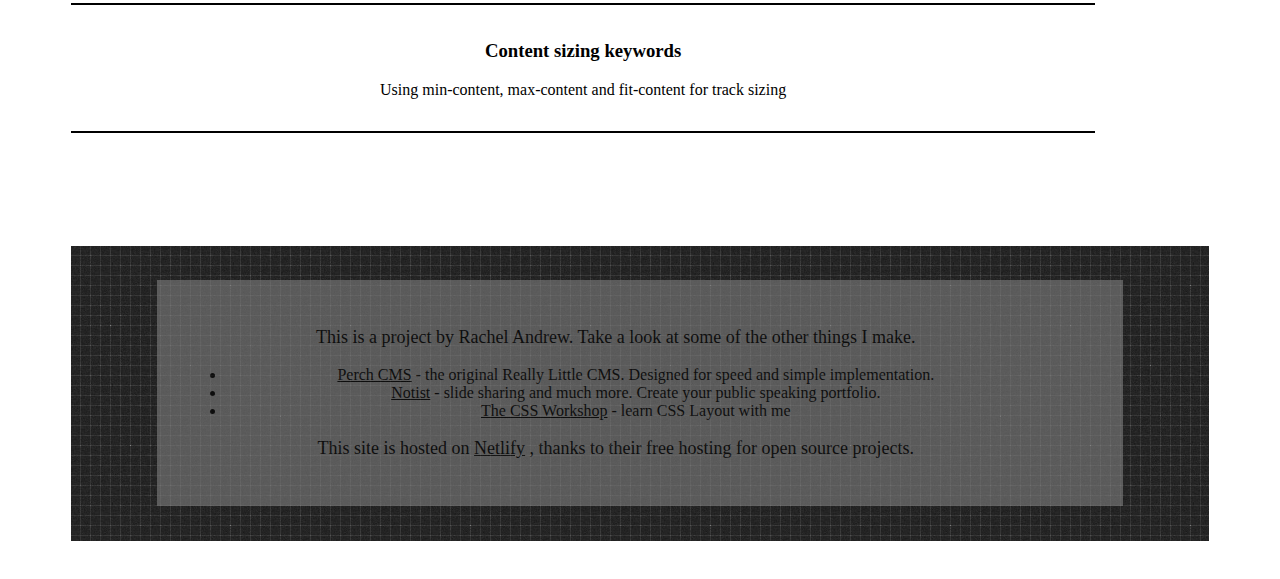
<file: videoTutorial.html>
<!DOCTYPE html>
<html lang="en">

<head>
    <meta charset="UTF-8">
    <meta name="viewport" content="width=device-width, initial-scale=1.0">
    <title>Homepage</title>
    <link rel="stylesheet" href="homepage.css">
    <link rel="stylesheet" href="video.css">
</head>

<body>
    <header class="homepage-header">
        <div>
            <h3 class="homepage-header-follower">Twitter and follower</h3>
        </div>
        <div><a class="homepage-header-title-a" href="index.html">
                <h1 class="homepage-header-title">Grid By Example</h1>
            </a></div>
        <div>
            <h3 class="homepage-header-description">Everything you need to learn CSS Grid Layout</h3>
        </div>
        <div class="homepage-header-navbar">
            <nav>
                <ul class="homepage-header-ul">
                    <li class="homepage-header-li"><a class="homepage-header-li-a" href="startHere.html">Start Here</a>
                    </li>
                    <li class="homepage-header-li"><a class="homepage-header-li-a" href="example.html">Examples</a></li>
                    <li class="homepage-header-li"><a class="homepage-header-li-a" href="pattern.html">Patterns</a></li>
                    <li class="homepage-header-li"><a class="homepage-header-li-a" href="videoTutorial.html">Video
                            tutorials</a></li>
                    <li class="homepage-header-li"><a class="homepage-header-li-a" href="#">Resources</a></li>
                </ul>
            </nav>
        </div>
    </header>

    <div class="video-content-wrapper">
        <div class="start-header-content">
            <h1 class="start-header-title">Learn Grid Layout Video Series</h1>
            <p class="start-header-description">Learn by watching! In addition to all of the example code on this
                site,
                I’m creating a series of short video tutorials showing how Grid works and some of the key features.
            </p>


            <ul class="video-content-ul">
                <!--1-->
                <a href="#" class="video-a">
                    <li class="tutorial">
                        <h3>Defining a Grid</h3>
                        <p>In this video we look at how to define a grid parent element.</p>
                    </li>
                </a>

                <!--2-->
                <a href="#" class="video-a">
                    <li class="tutorial">
                        <h3>The fr unit</h3>
                        <p>In this video we look at a new unit created for CSS Grid Layout - the fr unit. This unit
                            helps us
                            to create flexible grids, even if those grids need to have some fixed width tracks in them.
                        </p>
                    </li>
                </a>

                <!--3-->
                <a href="#" class="video-a">
                    <li class="tutorial">
                        <h3>Repeat Notation</h3>
                        <p>In this video we take a look at repeat notation for grid tracks. I demonstrate how repeat can
                            be used to tidy up our track listing.</p>
                    </li>
                </a>

                <!--4-->
                <a href="#" class="video-a">
                    <li class="tutorial">
                        <h3>Intoducing minmax()</h3>
                        <p>In this video we take a look at minmax() a method of specifying a minimum and maximum size
                            for grid tracks.</p>
                    </li>
                </a>

                <!--5-->
                <a href="#" class="video-a">
                    <li class="tutorial">
                        <h3>Introducing grid auto-placement and order</h3>
                        <p>In this video we take a look at the basics of how grid places child elements if we haven't
                            specified any positioning. I also demonstrate how the order property works with this.</p>
                    </li>
                </a>

                <!--6-->
                <a href="#" class="video-a">
                    <li class="tutorial">
                        <h3>Introducing auto-fill and auto-fit</h3>
                        <p>In this video we take a look at the auto-fill and auto-fit keywords. Using these in repeat
                            notation means we can create grids that fill the available container with as many tracks as
                            possible.</p>
                    </li>
                </a>

                <!--7-->
                <a href="#" class="video-a">
                    <li class="tutorial">
                        <h3>Auto-placement and packing modes</h3>
                        <p>In this video we take a further look at auto-placement and how we can span cells. I also
                            demonstrate how auto-flow dense works and what happens if we add elements which have been
                            given a specific position on the grid.</p>
                    </li>
                </a>

                <!--8-->
                <a href="#" class="video-a">
                    <li class="tutorial">
                        <h3>Line-based Positioning</h3>
                        <p>In this video we take a look at the basics of placing items onto a grid using line numbers.</p>
                    </li>
                </a>

                <!--9-->
                <a href="#" class="video-a">
                    <li class="tutorial">
                        <h3>Named Lines</h3>
                        <p>In this video we take a look at how to name lines and place items using line names. We also find out how to use this when redefining the grid at various breakpoints.</p>
                    </li>
                </a>

                <!--10-->
                <a href="#" class="video-a">
                    <li class="tutorial">
                        <h3>Aligning and justifying grid items</h3>
                        <p>In this video we look at using the align-items, justify-items, align-self and justify-self properties. These are defined in the Box Alignment Level 3 specification and apply to grid layout.</p>
                    </li>
                </a>

                <!--11-->
                <a href="#" class="video-a">
                    <li class="tutorial">
                        <h3>Aligning and Justifying the grid</h3>
                        <p>In this video I demonstrate the align-contents and justify-contents properties. These are defined in the Box Alignment Level 3 specification and apply to grid layout.</p>
                    </li>
                </a>

                <!--12-->
                <a href="#" class="video-a">
                    <li class="tutorial">
                        <h3>Grid Template Areas</h3>
                        <p>In this video I demonstrate how to use the grid-area and grid-template-areas properties.</p>
                    </li>
                </a>

                <!--13-->
                <a href="#" class="video-a">
                    <li class="tutorial">
                        <h3>Magic Lines and Magic Areas</h3>
                        <p>Grid creates named lines when you use grid-template-areas, and named areas when you use named lines.</p>
                    </li>
                </a>

                <!--14-->
                <a href="#" class="video-a">
                    <li class="tutorial">
                        <h3>Nested Grids</h3>
                        <p>A grid item can become a grid container, which means you can nest one grid inside another.</p>
                    </li>
                </a>

                <!--15-->
                <a href="#" class="video-a">
                    <li class="tutorial">
                        <h3>Subgrid and display: contents</h3>
                        <p>What if we could make the children of a grid item participate in a grid layout?</p>
                    </li>
                </a>

                <!--16-->
                <a href="#" class="video-a">
                    <li class="tutorial">
                        <h3>Stacking and z-index</h3>
                        <p>What happens if more than one item is in a grid cell.</p>
                    </li>
                </a>

                <!--17-->
                <a href="#" class="video-a">
                    <li class="tutorial">
                        <h3>Anonymous Items</h3>
                        <p>What happens when there is a string of text inside an element that becomes a grid?</p>
                    </li>
                </a>

                <!--18-->
                <a href="#" class="video-a">
                    <li class="tutorial">
                        <h3>Absolute positioning and grid items</h3>
                        <p>How does grid work when combined with another layout method such as absolute positioned items?</p>
                    </li>
                </a>

                <!--19-->
                <a href="#" class="video-a">
                    <li class="tutorial">
                        <h3>The grid-template Shorthand</h3>
                        <p>A demonstration of a simple and more complex use of grid-template.</p>
                    </li>
                </a>

                <!--20-->

                <a href="#" class="video-a">
                    <li class="tutorial">
                        <h3>Feature Queries and Grid</h3>
                        <p>Use CSS Feature Queries to detect if a browser has Grid Layout support.</p>
                    </li>
                </a>

                <!--21-->
                <a href="#" class="video-a">
                    <li class="tutorial">
                        <h3>Content sizing keywords</h3>
                        <p>Using min-content, max-content and fit-content for track sizing</p>
                    </li>
                </a>
            </ul>
        </div>

        <footer class="homepage-footer">
            <div class="homepage-footer-description">
                <h3 class="h3">This is a project by Rachel Andrew. Take a look at some of the other things I make.</h3>
                <ul class="homepage-footer-point-ul">
                    <li class="homepage-footer-point-li"><a href="#" class="footer-a"> Perch CMS</a> - the original
                        Really Little CMS. Designed for speed and simple implementation.</li>
                    <li class="homepage-footer-point-li"><a href="#" class="footer-a">Notist</a> - slide sharing and
                        much more. Create your public speaking portfolio.</li>
                    <li class="homepage-footer-point-li"><a href="#" class="footer-a">The CSS Workshop</a> - learn CSS
                        Layout with me</li>
                </ul>
                <h3 class="h3">This site is hosted on <a href="#" class="footer-a"> Netlify</a> , thanks to their free
                    hosting for open source projects.</h3>
            </div>
        </footer>
</body>

</html>
</file>
<file: homepage.css>
body{
    text-align: center;
}

.homepage-header{
    background-image: url(1pattern.png);
    
}

.homepage-header-title{
    color: whitesmoke;
    padding-top:5% ;
    padding-left: 5%;
    font-weight: bolder;
    font-size: 45px;
    text-align: left;
}

.homepage-header-title-a{
    text-decoration-line: none;
}

.homepage-header-description{
    color: white;
    padding-left: 5%;
    font-size: 25px;
    text-align: left;
}

.homepage-header-follower{
    color: white;
    float: right;
    padding-right: 3%;
}

.homepage-header-navbar{
    background-color: grey;
    width: 100%;
    margin-top: 5%;
    opacity: 0.6;
}

.homepage-header-ul{
    list-style-type: none;
}

.homepage-header-li{
    display: inline-block;
    padding: 1% 4% 1% 4%;
}

.homepage-header-li-a{
    text-decoration-line: none;
    color: black;
    font-size: x-large;
    font-weight: 700;
}

.homepage-header-li-a:hover{
    background-color: whitesmoke;
    /*padding: 8% 10% 8% 10%;*/
    padding: 13px 8px;
}

.homepage-footer{
    background-image: url(1pattern.png);
    padding: 3% 7.5%;
    margin-top: 10%;
}

.homepage-footer-description{
    background-color: grey;
    opacity: 0.6;
    padding: 3% 8% 3% 3%;
}

.h3{
    font-size: large;
    font-weight: normal;
}

.footer-a{
    color: black;
}
</file>
<file: navbar.css>
.homepage-section-content{
    display: grid;
    width: 90%;
    grid-template-rows: repeat(6,[row] 15.8%);
    grid-template-columns: repeat(5,[col] 19.2%);
    grid-gap: 18px;
    margin-left: 3%;
    padding-bottom:1%;
    padding-top: 3%;
}

.section{
    padding-left: 4%;
}

.content1{
    grid-row:  row / span 1;
    grid-column: col / span 3;
    background-image: url(1pattern.png);
}

.content2{
    grid-row:  row / span 1;
    grid-column: col 4 / span 2;
    background-image: url(2pattern-tiny.png);
}

.content3{
    grid-row:  row 2 / span 1;
    grid-column: col / span 5;
    background-color: blueviolet;
    background-image: url(1pattern.png);
}

.content4{
    grid-row:  row 3 / span 1;
    grid-column: col / span 3;
    background-image: url(2pattern-tiny.png);
}

.content5{
    grid-row:  row 3/ span 1;
    grid-column: col 4/ span 2;
    background-image: url(2pattern-tiny.png);
}

.content6{
    grid-row:  row 4/ span 1;
    grid-column: col 1/ span 3;
    background-image: url(2pattern-tiny.png);
}

.content7{
    grid-row:  row 4 / span 1;
    grid-column: col 4 / span 2;
    background-image: url(2pattern-tiny.png);
}

.content8{
    grid-row:  row 5/ span 1;
    grid-column: col / span 2;
    background-image: url(2pattern-tiny.png);
}

.content9{
    grid-row:  row 5/ span 1;
    grid-column: col 3/ span 2;
    background-image: url(2pattern-tiny.png);
}

.content10{
    grid-row:  row 5/ span 1;
    grid-column: col 5/ span 1;
    background-image: url(2pattern-tiny.png);
}

.content11{
    grid-row:  row 6/ span 1;
    grid-column: col / span 5;
    background-image: url(2pattern-tiny.png);
}

.homepage-section-content-a{
    text-decoration-line: none;
}

.homepage-section-titles{
    color: white;
    font-size: 40px;
    padding-bottom: 0%;
}

.homepage-sections{
    color: white;
    font-size: 16px;
    padding-top: 0;
}

.homepage-section-title{
    font-size: 40px;
    color: black;
}

.homepage-section{
    color: black;
    font-size: larger;
    font-size: 16px;
}
</file>
<file: example.css>
.startHere-header-wrapper{
    width: 90%;
    margin-left: 5%;
    margin-bottom: 10%;
}

.start-header-content{
    width: 60%;
}

.start-header-title{
    font-size: 45px;
}

.start-header-description{
    font-size: 18px;
    line-height: 25px;
}

.example-content-ul{
    list-style-type: none;
    margin: 0;
    padding: 40px 0 0 0;

    display: grid;
    grid-template-columns: repeat(auto-fill,minmax(320px,1fr));
    grid-gap: 80px;
}

.example{
    display: flex;
    flex-direction: column;
    margin-bottom: 0;
}

figure{
    order: 1;
    margin: 0;
}

.example img{
    width: 100%;
    height: 180px;
    border: 1px solid black;
    padding: 10px;
    max-width: 350px;
}

.example-h3{
    order: 2;
    box-sizing: border-box;
    display: block;
}

.description{
    box-sizing: border-box;
    order: 3;
    padding-bottom: 30px;
}

footer{
    order: 4;
    margin-top: auto;
    display: block;
    box-sizing: border-box;
}

.color-a{
    color: black;
}

h2{
    margin-top: 10%;
}

.example-content-ul2{
    list-style-type: none;
    margin: 0;
    padding: 40px 0 0 0;

    display: grid;
    grid-template-columns: repeat(auto-fill,minmax(320px,1fr));
    grid-gap: 80px;
}
</file>
<file: pattern.css>
.startHere-header-wrapper{
    width: 90%;
    margin-left: 5%;
    margin-bottom: 10%;
}

.start-header-content{
    width: 60%;
}

.start-header-title{
    font-size: 45px;
}

.start-header-description{
    font-size: 18px;
    line-height: 25px;
}

.pattern-content-ul{
    list-style-type: none;
    margin: 0;
    padding: 40px 0 0 0;

    display: grid;
    grid-template-columns: repeat(auto-fill,minmax(320px,1fr));
    grid-gap: 80px;
}

.pattern{
    display: flex;
    flex-direction: column;
    margin-bottom: 0;
}

figure{
    order: 1;
    margin: 0;
}

.pattern img{
    width: 100%;
    height: 180px;
    border: 1px solid black;
    padding: 10px;
    max-width: 350px;
}

.pattern-h3{
    order: 2;
    box-sizing: border-box;
    display: block;
}

.description{
    box-sizing: border-box;
    order: 3;
    padding-bottom: 30px;
}
</file>
<file: resources.css>
.resources-wrapper{
    width: 90%;
    margin: 0% 0% 3% 5%;
}

.resources-content-ul{
    list-style-type: none;
    margin: 0;
    padding: 40px 0 0 0;
    display: grid;
    grid-template-columns: repeat(auto-fill,minmax(300px,1fr));
    grid-gap: 80px;
}

.resources-content-li{
    display: flex;
    flex-direction: column;
    margin-bottom: 0;
    border: 1px solid gray;
    background-image: url(2pattern-tiny.png);
}

.small-box{
    float: right;
    border: 2px solid black;
    border-radius: 20%;
    background-color: black;
    color: blanchedalmond;
    margin-top: 6%;
    margin-right: 2%;
}

.year-box{
    order: 3;
    text-align: right;
    margin: 0 6% 10% 0;
}

h3{
    padding-left:6% ;
}

.blue-a{
    order: 1;
    background-color:#A0E7E5;
    text-decoration-line: none;
}

.blue-a:hover{
    background: #0292B7;
}

.red-a{
    order: 1;
    background-color: #FFAEBC;
    text-decoration-line: none;
}

.red-a:hover{
    background: #F652A0;
}

p{
    order: 2;
    padding-bottom: 15%;
    padding-left:6% ;
}

.resources-content-ul2{
    list-style-type: none;
    margin: 0;
    padding: 10px 0 0 0;
    display: grid;
    grid-template-columns: repeat(auto-fill,minmax(320px,1fr));
    grid-gap: 80px;
}

h2{
    margin-top: 20%;
    font-size: 35px;
}

.yellow-a{
    order: 1;
    background-color:#FFF387;
    text-decoration-line: none;
}

.green-a{
    order: 1;
    background-color:#B6E5D8;
    text-decoration-line: none;
}

.purple-a{
    order: 1;
    background-color:#EEB5EB;
    text-decoration-line: none;
}

.yellow-a:hover{
    background: #FBE5C8;
}

.green-a:hover{
    background: #3CACAE;
}

.purple-a:hover{
    background: #C26DBC;
}
</file>
<file: startHere.css>
.startHere-header-wrapper{
    width: 90%;
    margin-left: 5%;
    margin-bottom: 10%;
}

.start-header-content{
    width: 60%;
}

.start-header-title{
    font-size: 45px;
}

.start-header-description{
    font-size: 18px;
    line-height: 25px;
}

.section-grid-one{
    display: grid;
    grid-template-columns: repeat(3, [col] 34%);
    grid-template-rows: repeat(4,[row] 30%);
    grid-column-gap: 20px;
    padding-top: 8%;
}


.title{
    grid-row: row / span 1;
    grid-column: col / span 3;
    font-size: 35px;
    text-align: center;
    padding-bottom: 25px;
}

h3{
    font-size: 23px;
}

.explain1{
    grid-row: row 2 / span 3;
    grid-column: col / span 1;
    font-size: 18px;
    background-image: url(2pattern-tiny.png);
    padding-left: 6%;
}

.explain2{
    grid-row: row 2 / span 3;
    grid-column: col 2 / span 1;
    font-size: 18px;
    background-image: url(2pattern-tiny.png);
    padding-left: 6%;
}

.explain3{
    grid-row: row 2 / span 3;
    grid-column: col 3/ span 1;
    font-size: 18px;
    background-image: url(2pattern-tiny.png);
    padding-left: 6%;
}

.title-a{
    color: black;
}

.title-a:visited{
    color: black;
}
</file>
<file: video.css>
.start-header-content{
    width: 90%;
}

.start-header-title{
    font-size: 45px;
}

.start-header-description{
    font-size: 18px;
    line-height: 25px;
}

.video-content-wrapper{
    width: 90%;
    margin: 0% 0% 3% 5%;
}

.video-content-ul{
    list-style-type: none;
    padding: 0;
    margin-top: 50px;
}

.video-a{
    display: block;
    text-decoration-line: none;
    color: black;
    margin: 0;
    padding: 16px 0;
    transition: all .3s;
    background: transparent;
    border-bottom: 2px solid black;
}

.video-a:hover{
    background: rgb(231, 220, 220);
}
</file>
